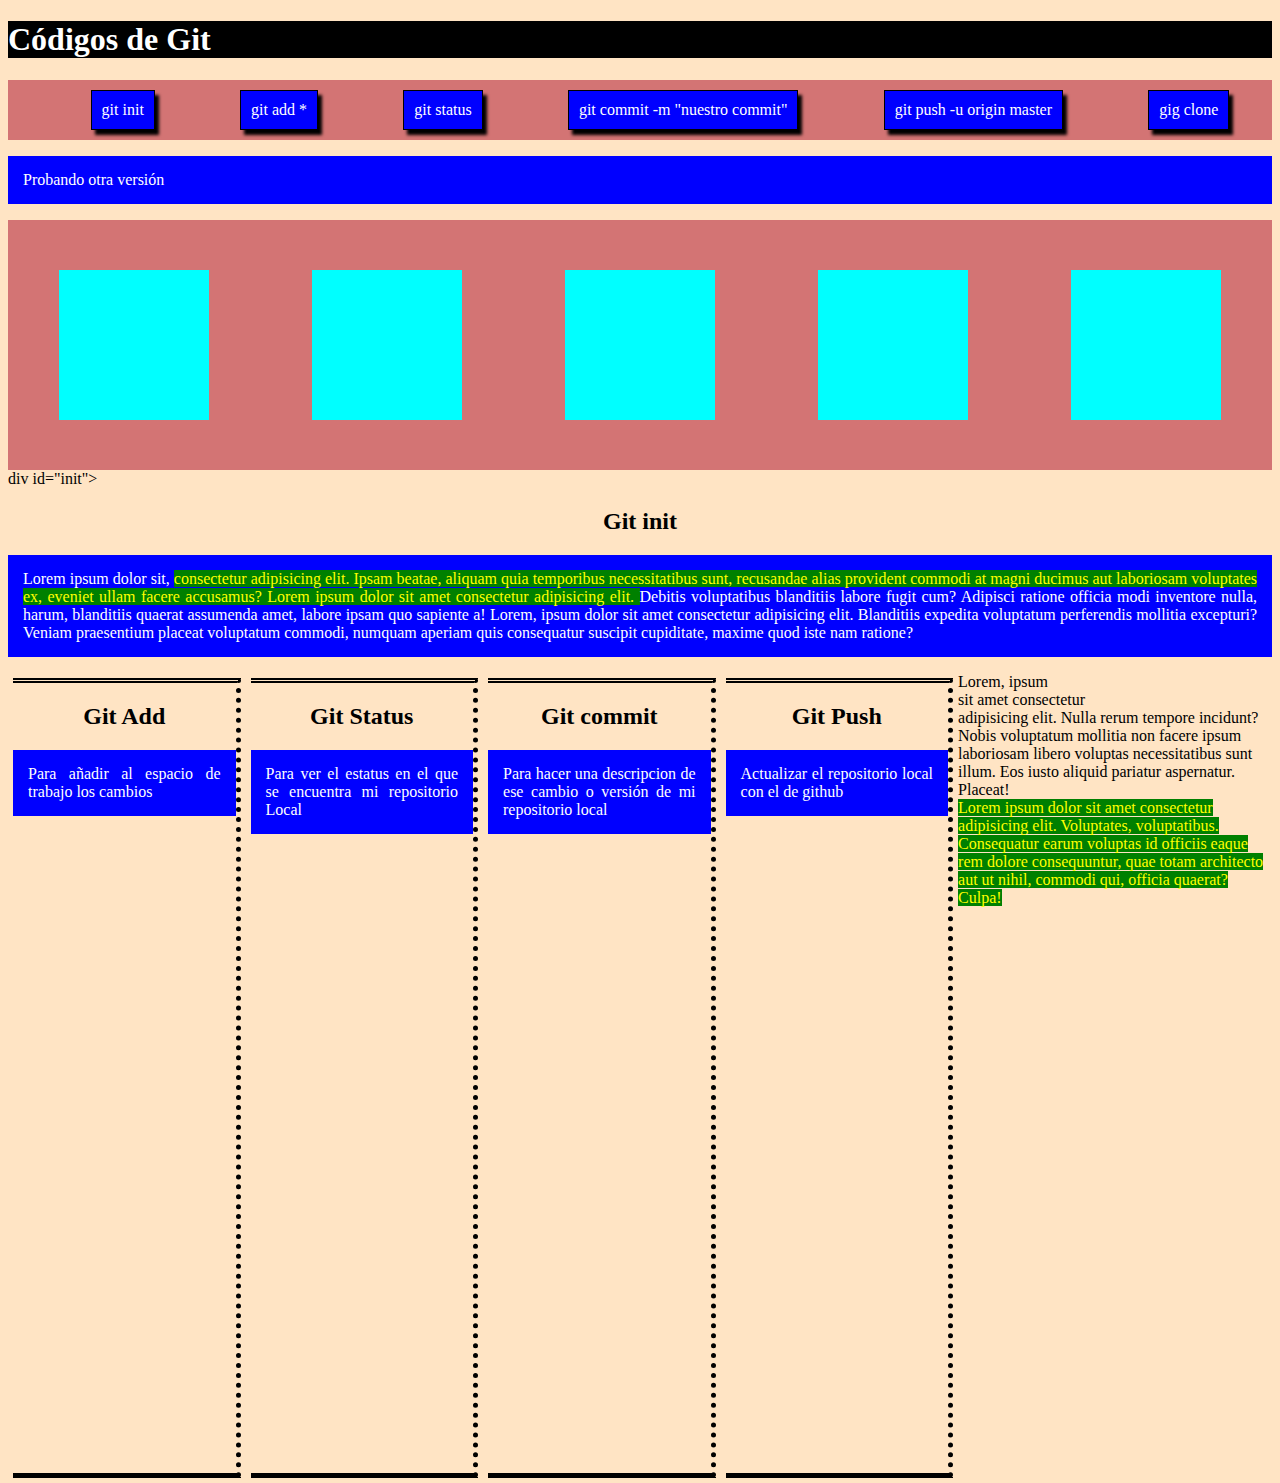
<file: index.html>
<!DOCTYPE html>
<html lang="en">
<head>
    <meta charset="UTF-8">
    <meta http-equiv="X-UA-Compatible" content="IE=edge">
    <meta name="viewport" content="width=device-width, initial-scale=1.0">
    <title>Clase Git</title>
    <link rel="stylesheet" href="./css/style.css">
</head>
<body>
    <h1>Códigos de Git</h1>
    
    <ul>
        <li>git init</li>
        <li>git add *</li>
        <li>git status</li>
        <li>git commit -m "nuestro commit"</li>
        <li>git push -u origin master</li>
        <li>gig clone</li>
    </ul>
    <p>Probando otra versión</p>
    <div id="padre">
        <div class="hija"></div>
        <div class="hija"></div>
        <div class="hija"></div>
        <div class="hija"></div>
        <div class="hija"></div>
    </div>
    div id="init">
        <h2>Git init</h2>
        <p>Lorem ipsum dolor sit, <span> consectetur adipisicing elit. Ipsam beatae, aliquam quia temporibus necessitatibus sunt, recusandae alias provident commodi at magni ducimus aut laboriosam voluptates ex, eveniet ullam facere accusamus?
            Lorem ipsum dolor sit amet consectetur adipisicing elit. </span>Debitis voluptatibus blanditiis labore fugit cum? Adipisci ratione officia modi inventore nulla, harum, blanditiis quaerat assumenda amet, labore ipsam quo sapiente a!
            Lorem, ipsum dolor sit amet consectetur adipisicing elit. Blanditiis expedita voluptatum perferendis mollitia excepturi? Veniam praesentium placeat voluptatum commodi, numquam aperiam quis consequatur suscipit cupiditate, maxime quod iste nam ratione?
        </p>
    </div>
    <div id="add">
        <h2>Git Add</h2>
        <p>Para añadir al espacio de trabajo los cambios</p>
    </div>
    <div id="status">
        <h2>Git Status</h2>
        <p>Para ver el estatus en el que se encuentra mi repositorio Local</p>
    </div>
    <div id="commit">
        <h2>Git commit</h2>
        <p>Para hacer una descripcion de ese cambio o versión de mi repositorio local</p>
    </div>
    <div id="push">
        <h2>Git Push</h2>
        <p>Actualizar el repositorio local con el de github</p>
    </div>
    <div>
        Lorem, ipsum <div> sit amet consectetur</div> adipisicing elit. Nulla rerum tempore incidunt? Nobis voluptatum mollitia non facere ipsum laboriosam libero voluptas necessitatibus sunt illum. Eos iusto aliquid pariatur aspernatur. Placeat!
    </div>
    <span>Lorem ipsum dolor sit amet consectetur adipisicing elit. Voluptates, voluptatibus. Consequatur earum voluptas id officiis eaque rem dolore consequuntur, quae totam architecto aut ut nihil, commodi qui, officia quaerat? Culpa!</span>
</body>
</html>

</body>
</html>
</file>
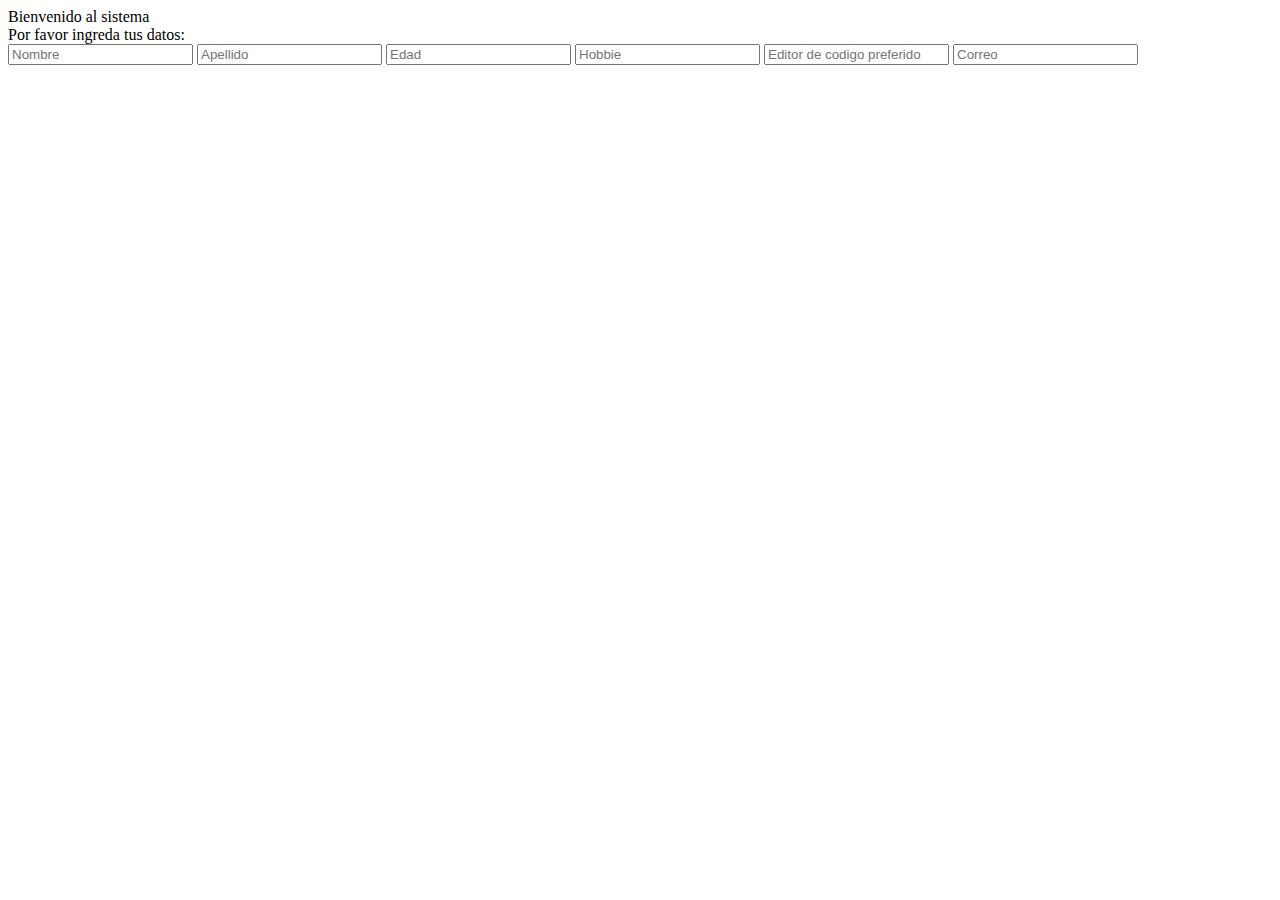
<file: Actividad1back/index.html>
<!DOCTYPE html>
<html lang="es">
<head>
    <meta charset="UTF-8">
    <meta http-equiv="X-UA-Compatible" content="IE=edge">
    <meta name="viewport" content="width=device-width, initial-scale=1.0">
    <title>Actividad 1 Back</title>
</head>
<header> Bienvenido al sistema</header>
<body>
    Por favor ingreda tus datos:

<form action="input">    
    <input type="input" class="form-control" placeholder="Nombre">
    <input type="input" class="form-control" placeholder="Apellido">
    <input type="input" class="form-control" placeholder="Edad">
    <input type="input" class="form-control" placeholder="Hobbie">
    <input type="input" class="form-control" placeholder="Editor de codigo preferido">
    <input type="email" class="form-control" placeholder="Correo">
</form>

    
</body>
</html>
</file>
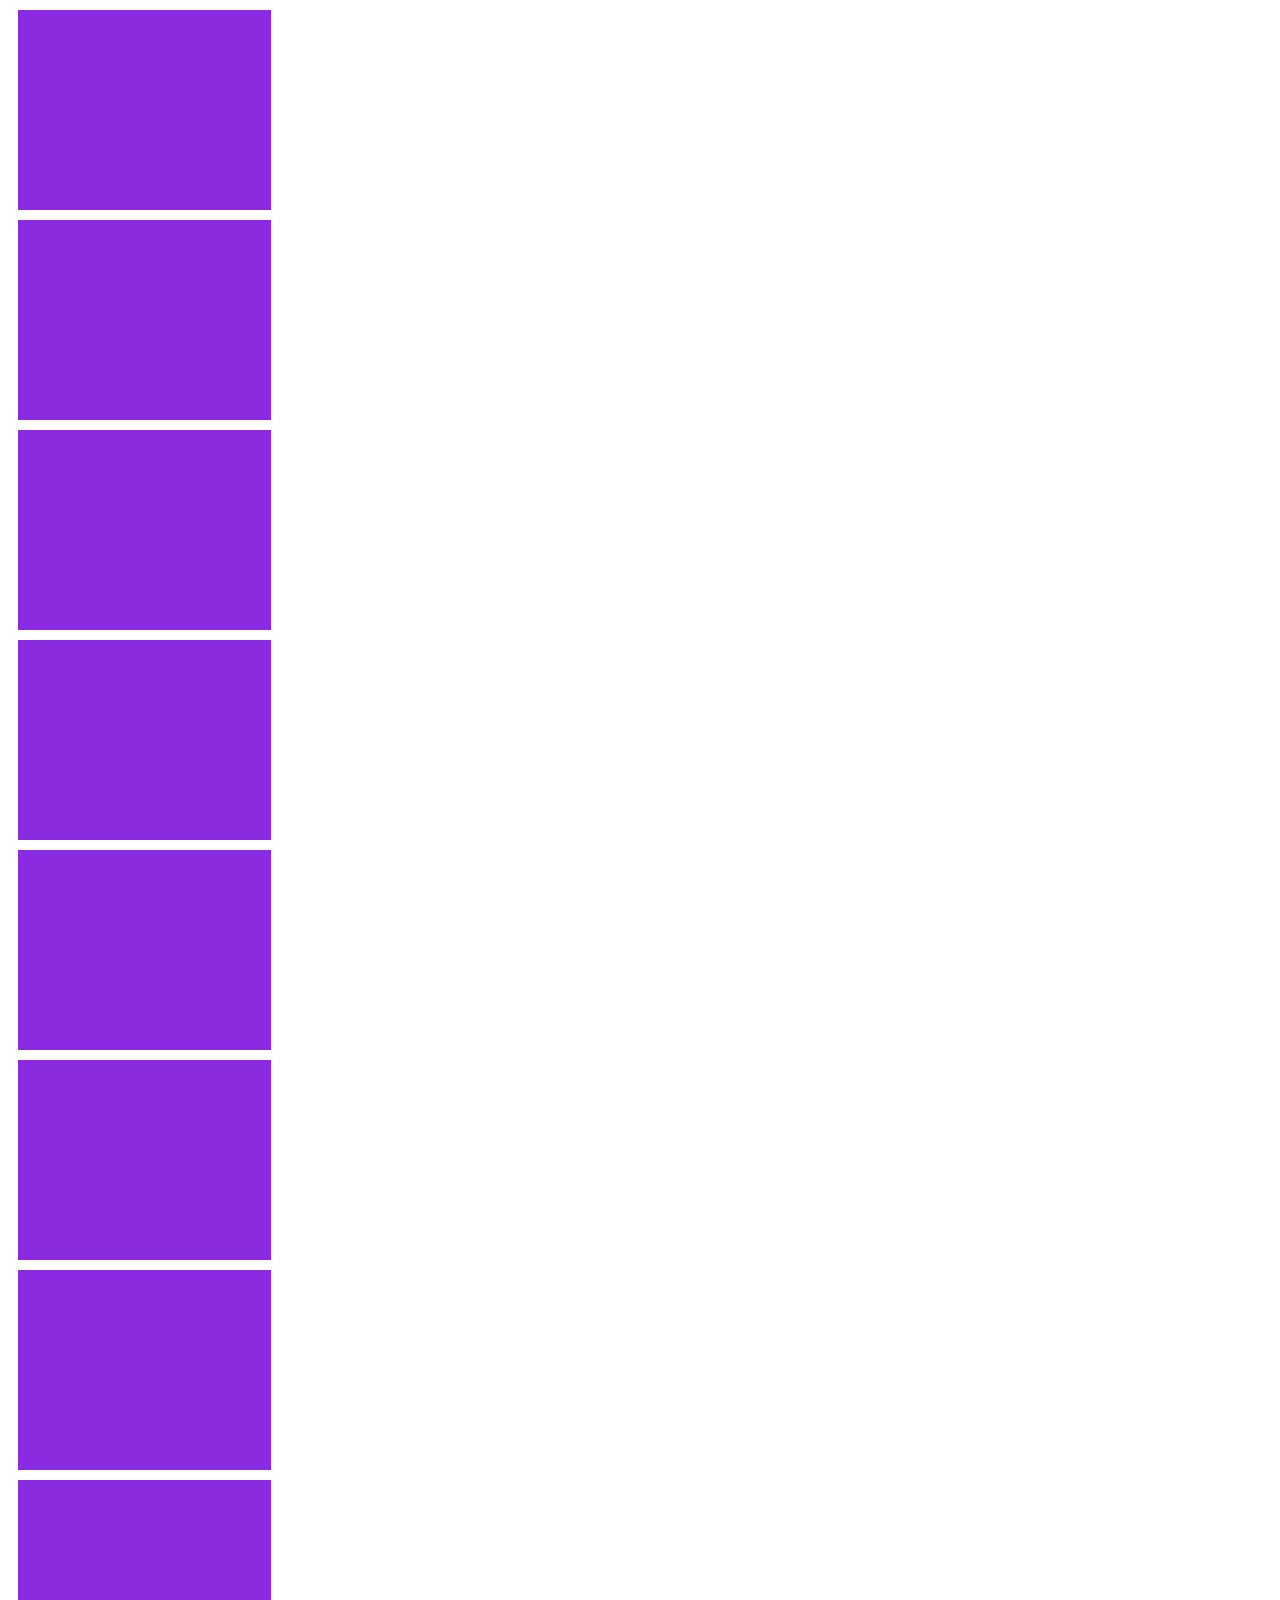
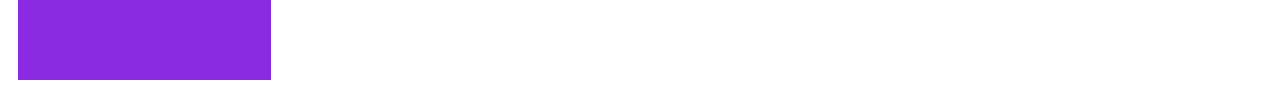
<file: Flexbox/index.html>
<!DOCTYPE html>
<html lang="en">
<head>
    <meta charset="UTF-8">
    <meta http-equiv="X-UA-Compatible" content="IE=edge">
    <meta name="viewport" content="width=device-width, initial-scale=1.0">
    <title>Flex box</title>
    <link rel="stylesheet" href="/css/flex.box.css">
</head>
<body>

    <div class="principal">
        
    <div class="cuadro"></div>
    <div class="cuadro"></div>
    <div class="cuadro"></div>
    <div class="cuadro"></div>
    <div class="cuadro"></div>
    <div class="cuadro"></div>
    <div class="cuadro"></div>
    <div class="cuadro"></div>

</div>

</body>
</html>
</file>
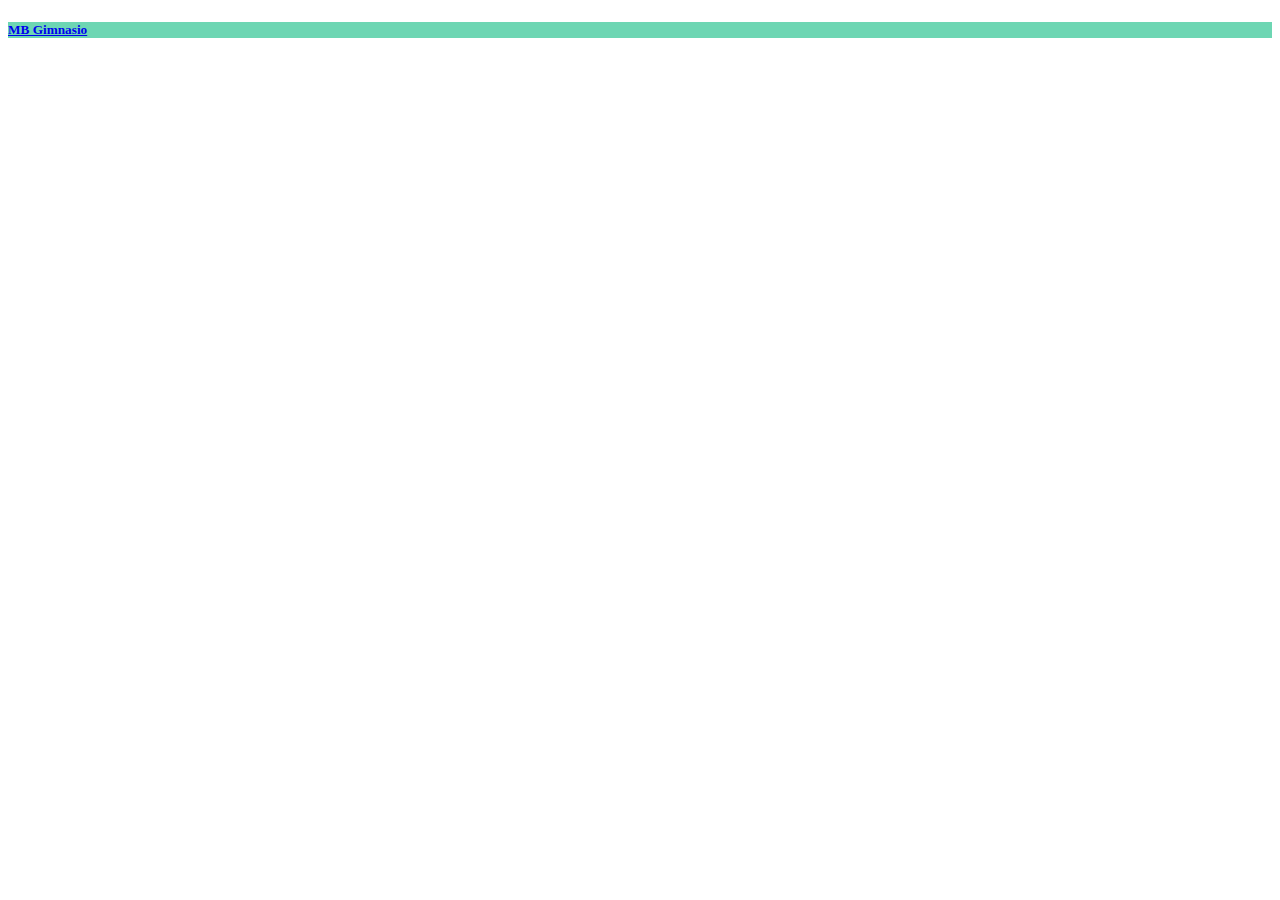
<file: Gimnasio/index.html>
<!DOCTYPE html>
<html lang="es">
<head>
    <meta charset="UTF-8">
    <meta http-equiv="X-UA-Compatible" content="IE=edge">
    <meta name="viewport" content="width=device-width, initial-scale=1.0">
    <link href="https://cdn.jsdelivr.net/npm/bootstrap@5.1.3/dist/css/bootstrap.min.css" rel="stylesheet" integrity="sha384-1BmE4kWBq78iYhFldvKuhfTAU6auU8tT94WrHftjDbrCEXSU1oBoqyl2QvZ6jIW3" crossorigin="anonymous">
        <title>MB Gym</title>
</head>

<header>
    <nav class="navbar fixed-top navbar-dark" style="background-color: rgb(109, 214, 179);">
        <div class="container-fluid">
          <a class="navbar-brand" href="#"> <h5>MB Gimnasio</h5></a>
        </div>
      </nav>
</header>

<body>
    


    <script src="https://cdn.jsdelivr.net/npm/bootstrap@5.1.3/dist/js/bootstrap.bundle.min.js" integrity="sha384-ka7Sk0Gln4gmtz2MlQnikT1wXgYsOg+OMhuP+IlRH9sENBO0LRn5q+8nbTov4+1p" crossorigin="anonymous"></script>
</body>
</html>
</file>
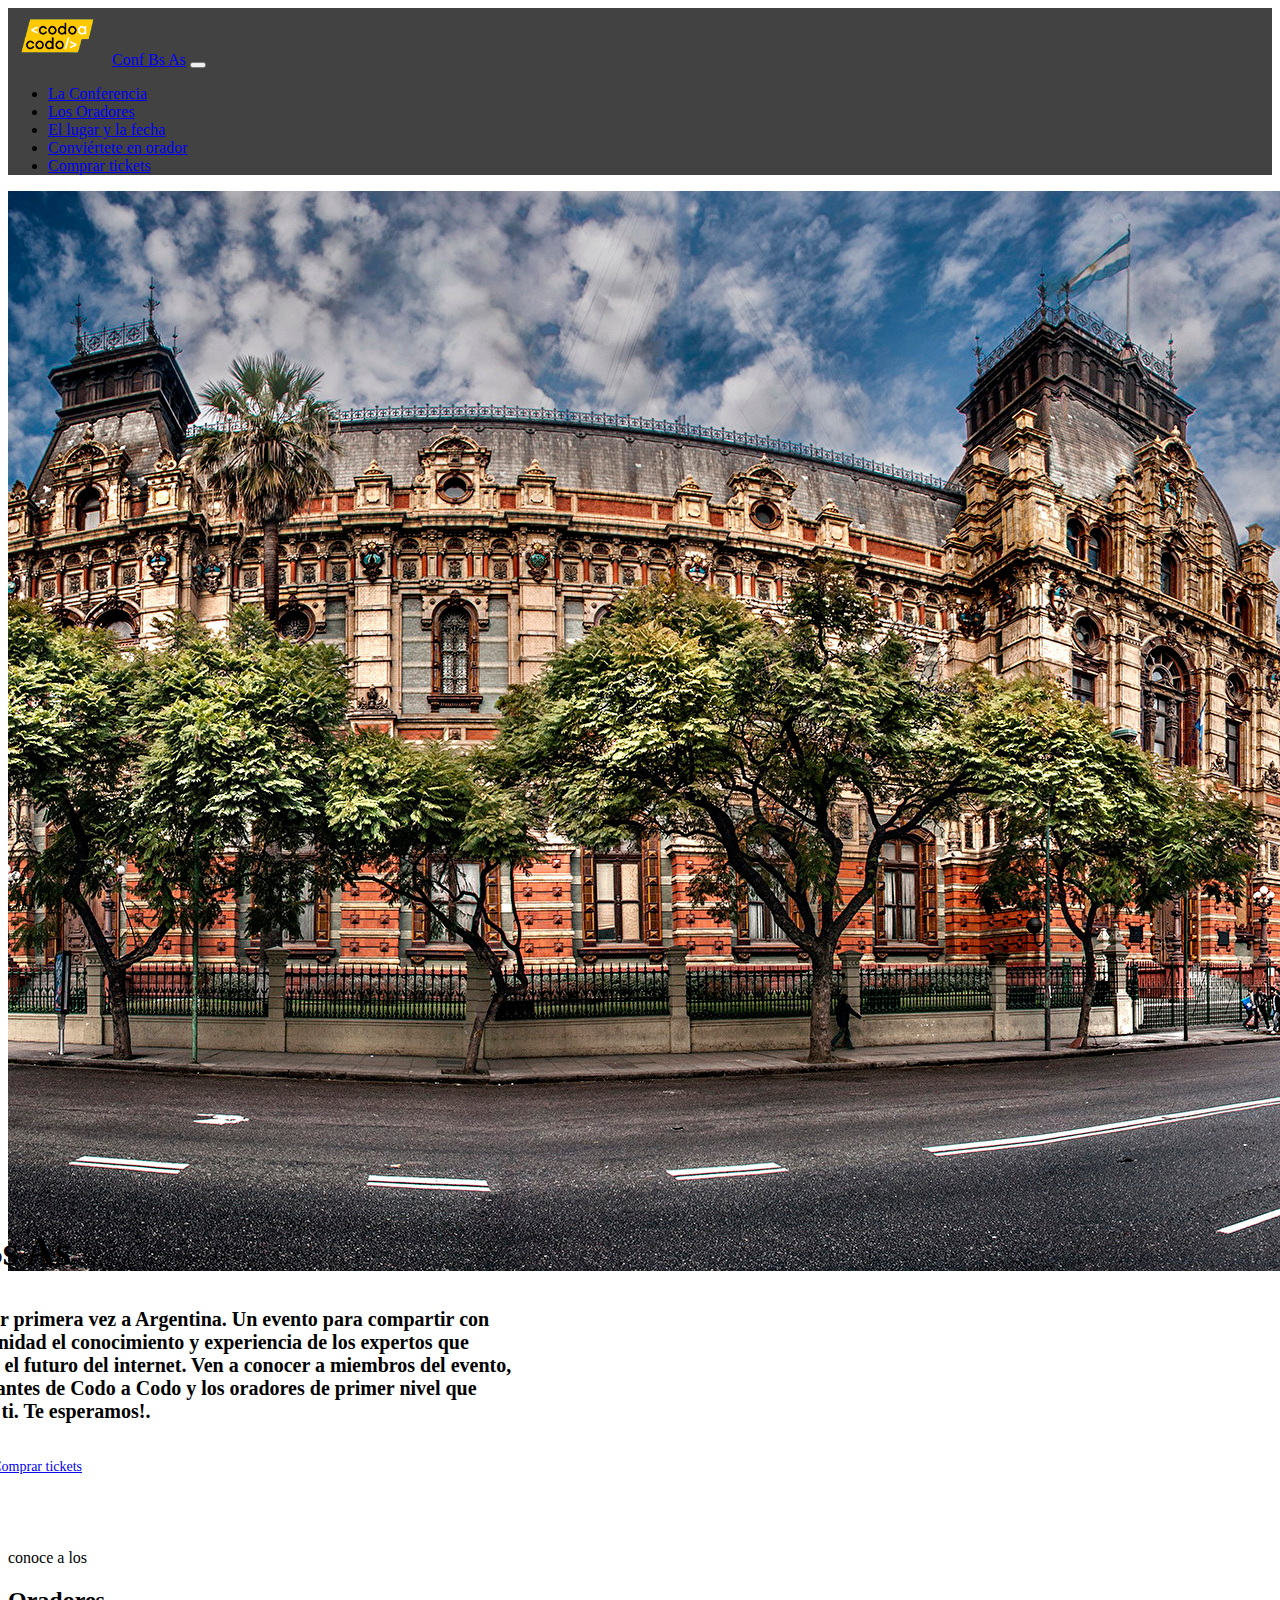
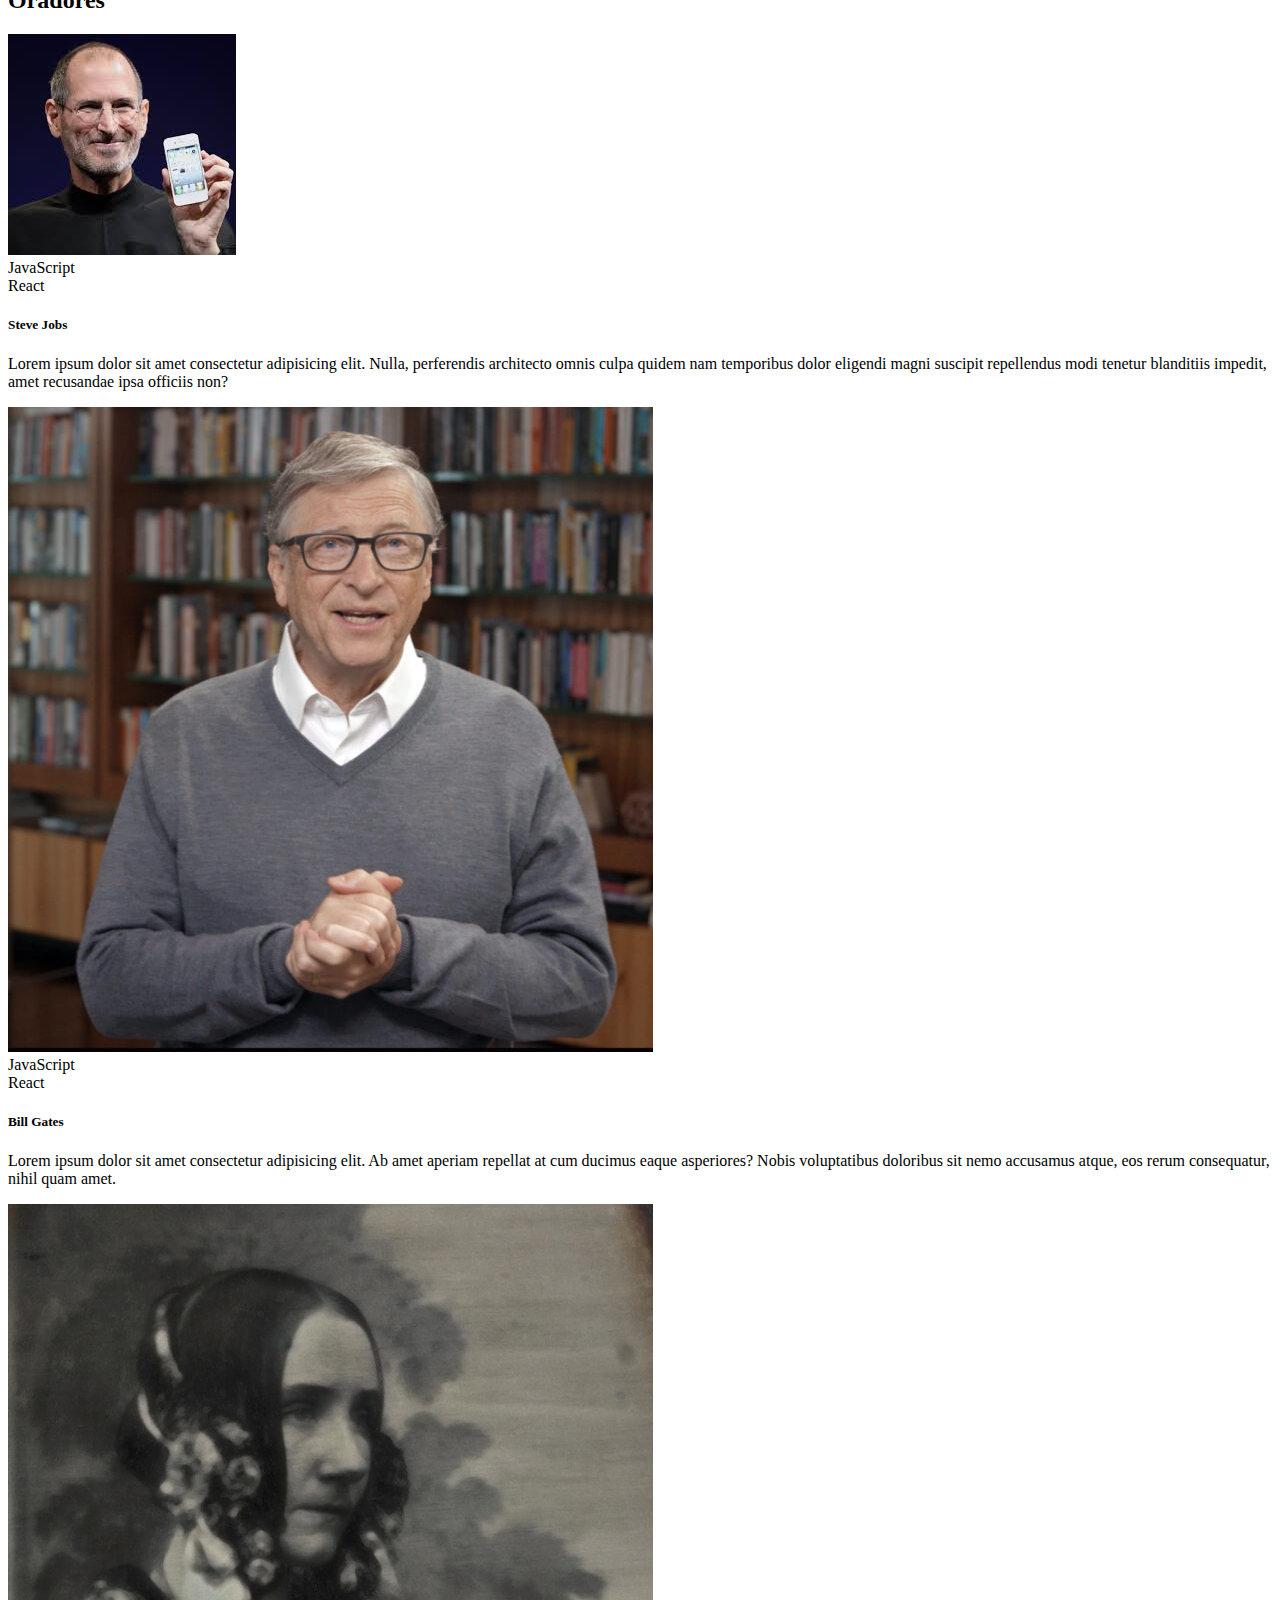
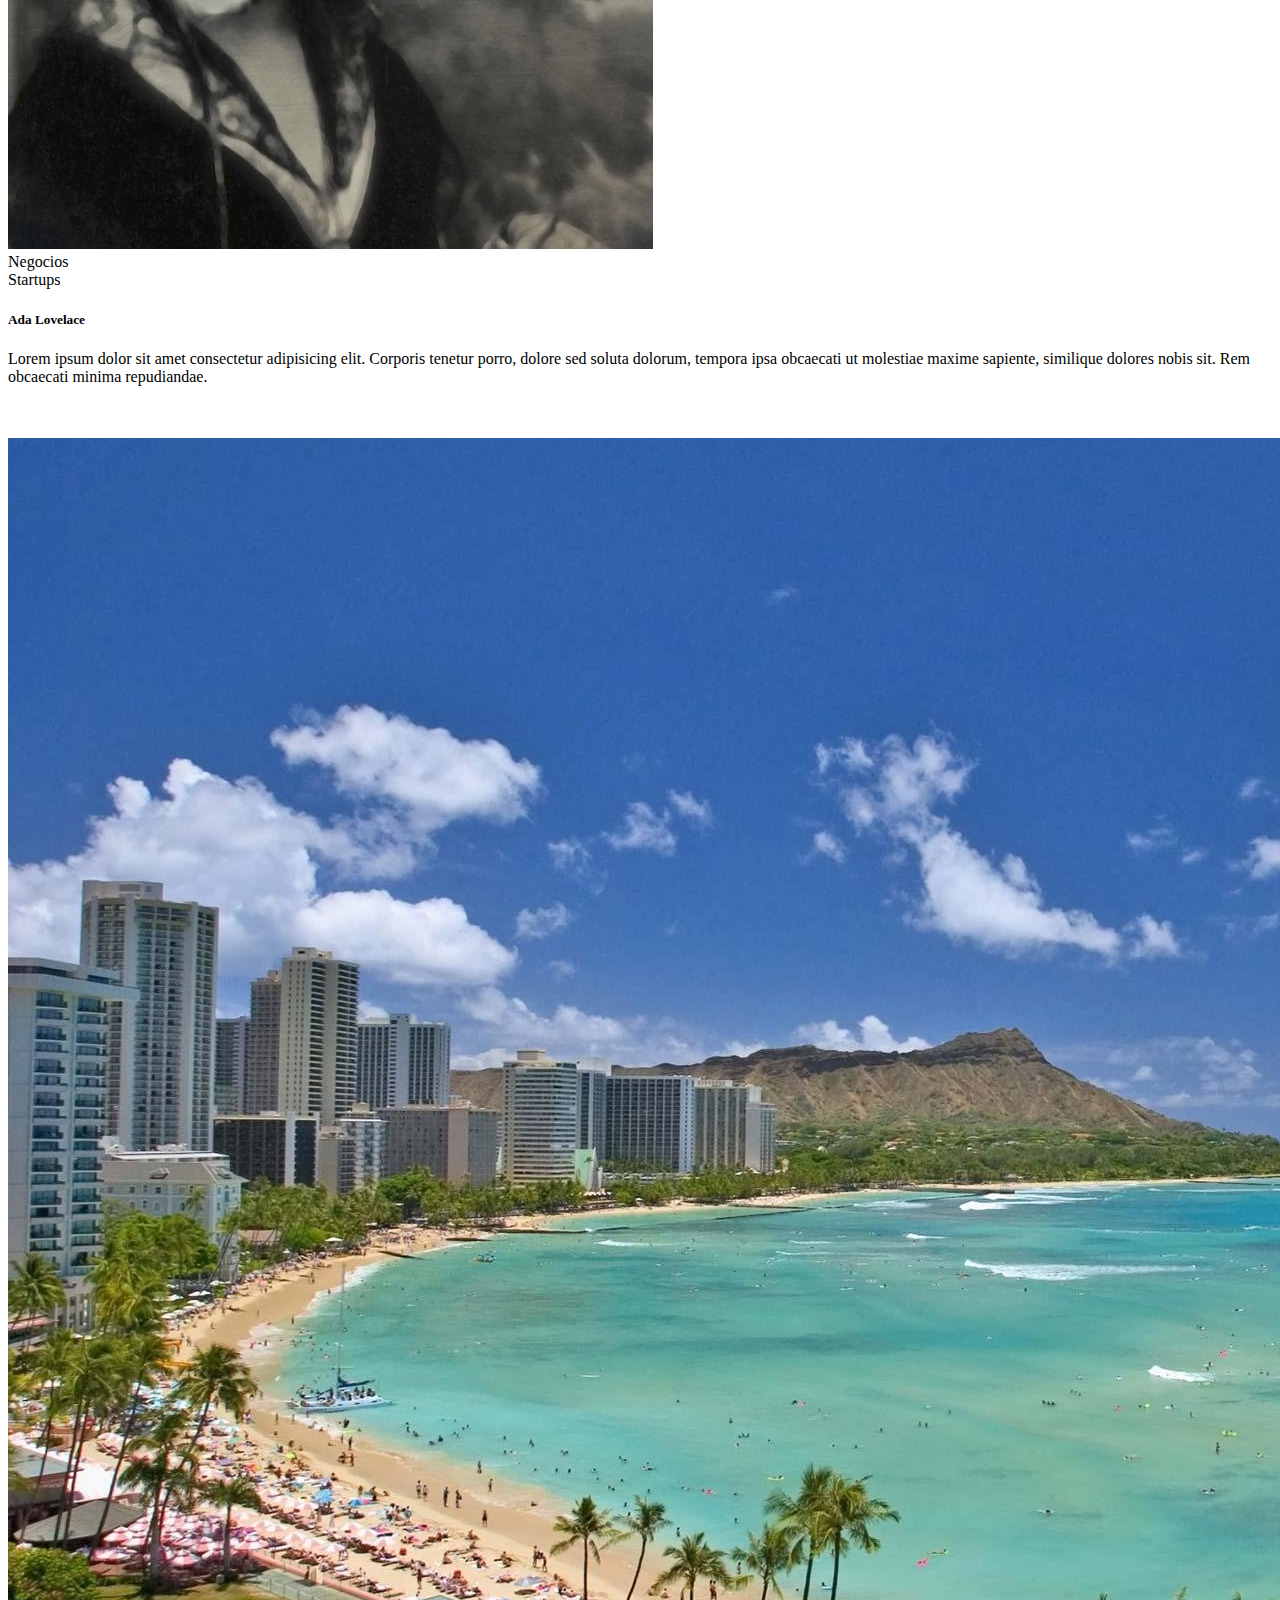
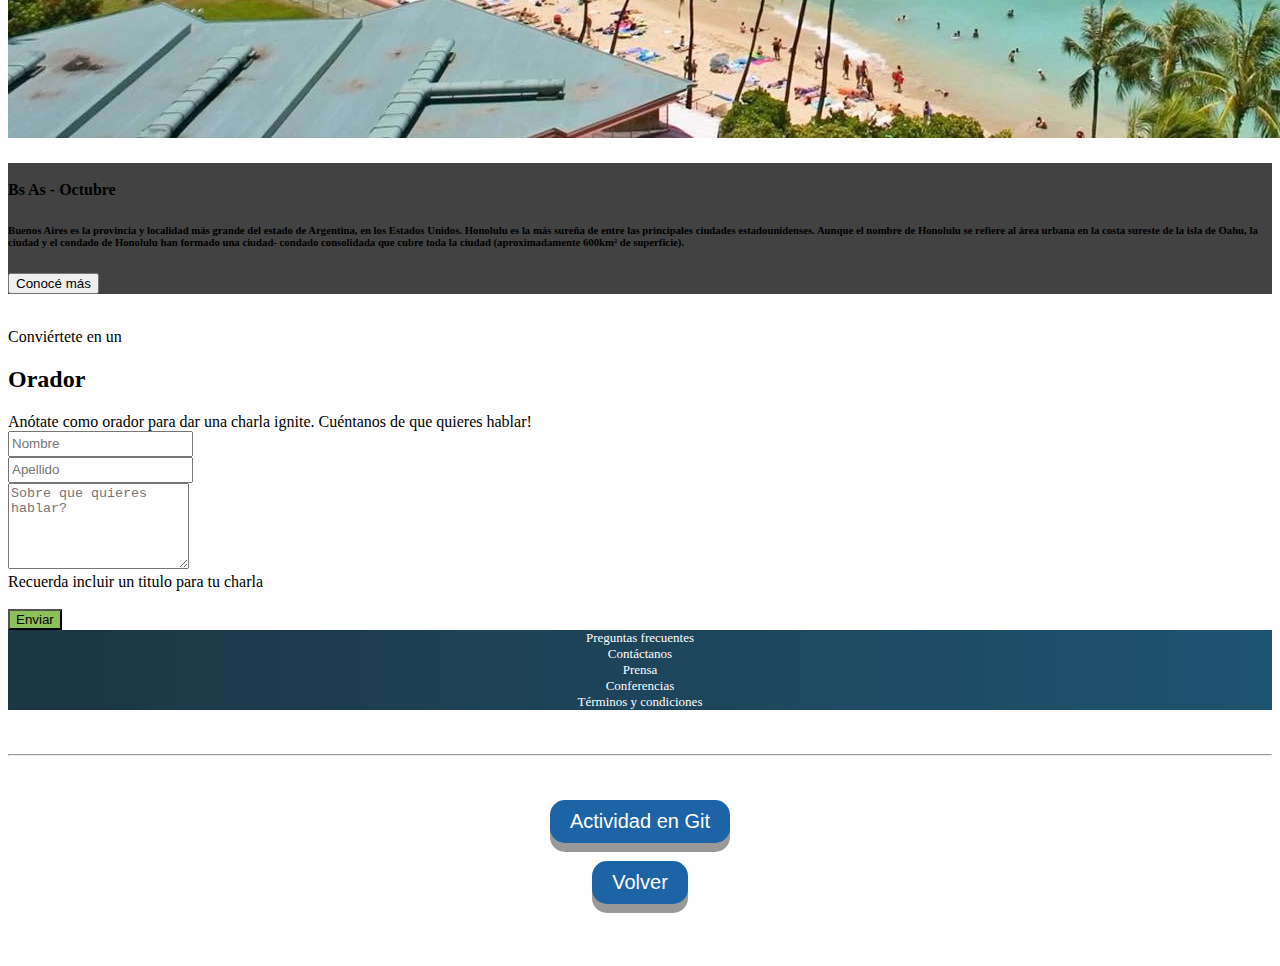
<file: Integrador2/index.html>
<!DOCTYPE html>
<html lang="es">
<head>
    <meta charset="UTF-8">
    <meta http-equiv="X-UA-Compatible" content="IE=edge">
    <meta name="viewport" content="width=device-width, initial-scale=1.0">    
    <link rel="icon" href="./imagenes/codoacodo.png" type="image/x-icon" />
    <link href="https://cdn.jsdelivr.net/npm/bootstrap@5.1.1/dist/css/bootstrap.min.css" rel="stylesheet" integrity="sha384-F3w7mX95PdgyTmZZMECAngseQB83DfGTowi0iMjiWaeVhAn4FJkqJByhZMI3AhiU" crossorigin="anonymous">
    <link rel="stylesheet" href="./css/estilo.css">
    <title>Trabajo Integrador</title>   
</head>

<body>
  <main>
        
        <!--Barra de navegacion-->

        <nav class="navbar navbar-expand-lg navbar-dark px-5 fixed-top" style= "background-color: #424242">
            <div class="container-fluid">

               <img src="./imagenes/codoacodo.png" alt="Codo a Codo" width="100">
              <a class="navbar-brand" href="#">Conf Bs As</a>
              <button class="navbar-toggler" type="button" data-bs-toggle="collapse" data-bs-target="#navbarNav" aria-controls="navbarNav" aria-expanded="false" aria-label="Toggle navigation">
                <span class="navbar-toggler-icon"></span>
              </button>
              <div class="collapse navbar-collapse justify-content-end" id="navbarNav">
                <ul class="navbar-nav">
                  <li class="nav-item">
                    <a class="nav-link active" aria-current="page" href="#">La Conferencia</a>
                  </li>
                  <li class="nav-item">
                    <a class="nav-link" href="#oradores">Los Oradores</a>
                  </li>
                  <li class="nav-item">
                    <a class="nav-link" href="#lugaryfecha">El lugar y la fecha</a>
                  </li>
                  <li class="nav-item">
                    <a class="nav-link" href="#seorador">Conviértete en orador</a>
                  </li>
                  <li class="nav-item">
                    <a href="#" class="nav-link text-success">Comprar tickets</a>
                  </li>
                </ul>
              </div>
            </div>
          </nav>

          <header>
            <div class="row text-white text-end position-relative bg-dark">
                <img src="./imagenes/ba1.jpg" class="card-img opacity-50" alt="Buenos Aires">
                <div class="col-5 position-absolute top-50 start-50 traslate-middle mi_contenedor">
                <h1 class="card-title">Conf Bs As</h1>
                <h5 class="card-text">Bs As llega por primera vez a Argentina. Un evento para compartir con nuestra comunidad el conocimiento y experiencia de los expertos que están creando el futuro del internet. Ven a conocer a miembros del evento, a otros estudiantes de Codo a Codo y los oradores de primer nivel que tenemos para ti. Te esperamos!.</h5>
                <a href="#seorador" class="btn btn-lg btn-outline-dark text-white border-white fw-bold">Quiero ser orador></a>
                <a href="#" class="btn btn-lg btn-success btn-outline-sucess boton-comprar fw-bold">Comprar tickets</a>
                </div>
            </div>

        </header>     
          
        <div class="container" id="oradores">
          <div class="row">
             <div class="col-sm-12 bg-light mt-2 text-center bg-white">
              <class class="fs-6 text-center text-uppercase"> conoce a los<br> </class>
               <class class="fs-2 text-center text-uppercase lh-1"> <h2>Oradores</h2></class> </div>
            
          </div>
                
       <!--oradores>-->

      <div class="row justify-content"> 
        <div class="card-group h-100">
          <div class="card mx-2 border-white">
            <img src="./imagenes/steve.jpg" class="card-img-top justify mb-3" alt="steve Jobs">
            <div class="card-body">
              <div class="badge bg-warning text-wrap text-dark">
                JavaScript
              </div>              
              <div class="badge bg-primary text-wrap">
                React
              </div>
              <h5 class="card-title">Steve Jobs</h5>
              <p class="card-text small lh-lg mt-4 h-100">Lorem ipsum dolor sit amet consectetur adipisicing elit. Nulla, perferendis architecto omnis culpa quidem nam temporibus dolor eligendi magni suscipit repellendus modi tenetur blanditiis impedit, amet recusandae ipsa officiis non?</p>
            </div>       

             </div>
          <div class="card mx-2 border-white">
            <img src="./imagenes/bill.jpg" class="card-img-top" alt="Bill gates">
            <div class="card-body">
              <div class="badge bg-warning text-wrap text-dark">
                JavaScript
              </div>              
              <div class="badge bg-primary text-wrap">
                React
              </div>              
              <h5 class="card-title">Bill Gates</h5>
              <p class="card-text small lh-lg mt-4"> Lorem ipsum dolor sit amet consectetur adipisicing elit. Ab amet aperiam repellat at cum ducimus eaque asperiores? Nobis voluptatibus doloribus sit nemo accusamus atque, eos rerum consequatur, nihil quam amet.</p>
            </div>                   
             </div>

      <div class="card mx-2 border-white">
          <img src="./imagenes/ada.jpeg" class="card-img-top" alt="ada">
        <div class="card-body">
              <div class="badge bg-secondary text-wrap">Negocios</div>              
              <div class="badge bg-danger text-wrap">Startups</div>
              <h5 class="card-title">Ada Lovelace</h5>
              <p class="card-text small lh-lg mt-4"> Lorem ipsum dolor sit amet consectetur adipisicing elit. Corporis tenetur porro, dolore sed soluta dolorum, tempora ipsa obcaecati ut molestiae maxime sapiente, similique dolores nobis sit. Rem obcaecati minima repudiandae.</p>
         </div>
      </div>
      </class>
       </div>

<!--honololu -->


    <div class="container" id="lugaryfecha"><br><br>     
      
      <div class="row honololu text-white">
        <div class="col playa d-flex">
            <img src="./imagenes/honolulu.jpg" alt="homololu" class="img-fluid"/></div>

          <div class="col tex" style="background-color: #424242;">          
            <h4><br>Bs As - Octubre</h4>
            <p class="text lh-lg mt-4">              
                <h6>Buenos Aires es la provincia y localidad más grande del estado de Argentina, en los Estados Unidos. Honolulu es la más sureña de entre las principales ciudades estadounidenses. Aunque el nombre de Honolulu se refiere al área urbana en la costa sureste de la
                isla de Oahu, la ciudad y el condado de Honolulu han formado una ciudad- condado consolidada que cubre toda la ciudad (aproximadamente 600km² de superficie).             
                </h6>
                </p>
                <p>
                <button type="button" class="btn btn-outline-light">
                     Conocé más 
                </button>
               </p>                    
        
           </div>
      </div>
    </div>

    <!--Titulo Formulario -->
    <br>

    <div class="container" id="seorador">
      <div class="row">
         <div class="col-sm-12 bg-light mt-2 text-center bg-white">
          <class class="fs-6 text-center text-uppercase"> Conviértete en un<br> </class>
           <class class="fs-2 text-center text-uppercase lh-1"> <h2>Orador</h2></class> </div>
           <class class="small text-center"> Anótate como orador para dar una <class class="text-decoration-underline">charla ignite</class>. Cuéntanos de que quieres hablar!<br> </class>
          </div>
         
     <!--Formulario -->
      <div class="row justify-content-center">
        <div class="col-sm-6">
          <div class="card border-white">
            <div class="card-body">
              <form>
                <div class="row g-3">
                  <div class="col">
                    <input type="text" class="form-control" placeholder="Nombre" aria-label="Nombre" style="height: 20px">
                  </div>
                  <div class="col">
                    <input type="text" class="form-control" placeholder="Apellido" aria-label="Apellido" style="height: 20px">
                  </div>
                </div>

        <div class="row-cols-1">
          <label for="floatingTextarea2"></label>
          <textarea class="form-control" placeholder= "Sobre que quieres hablar?" id="floatingTextarea2" style="height: 80px"></textarea>
          <div id="formhelp" class="small form-text">Recuerda incluir un titulo para tu charla</div><br>                    
        <button type="submit" class="btn btn-success btn-outline-light border-white" style="background-color:rgb(140, 192, 88);">Enviar</button>    
        </div>    
            </div>
        </div>  
       </div>
      </div>

  </main>
  

  <footer>
    <div class="footer">
    <div class="container">
        <div class="row footer">
            <div class="col"></div>
            <div class="col"><a class="links" href="#">Preguntas frecuentes</a></div>
            <div class="col"><a class="links" href="#">Contáctanos</a></div>
            <div class="col"><a class="links" href="#">Prensa</a></div>
            <div class="col"><a class="links" href="#">Conferencias</a></div>
            <div class="col"><a class="links" href="#">Términos y condiciones</a></div>
            <div class="col"><a class="links" href="#">Privacidad</a></div>
            <div class="col"><a class="links" href="#">Estudiantes</a></div>

            <div class="col"></div>
        </div>
    </div>
</div>
</footer>

<br>
<br>
<hr>
<br>
<br>

<div class="otrosdivs divo">
  <div>
    <a href="https://github.com/berry007-ar/codoacodocomision2160/tree/master/Integrador2" target="_blanc"
      ><input class="button" type="button" value="Actividad en Git"/></a>
  </div>
  <br />
  <div>
    <a href="./index.html"
      ><input class="button" type="button" value="Volver"/></a>
  </div>
</div>
<br>
<br>
<br>

    
    <script src="https://cdn.jsdelivr.net/npm/bootstrap@5.1.1/dist/js/bootstrap.bundle.min.js" integrity="sha384-/bQdsTh/da6pkI1MST/rWKFNjaCP5gBSY4sEBT38Q/9RBh9AH40zEOg7Hlq2THRZ" crossorigin="anonymous"></script>
</body>
</html>
</file>
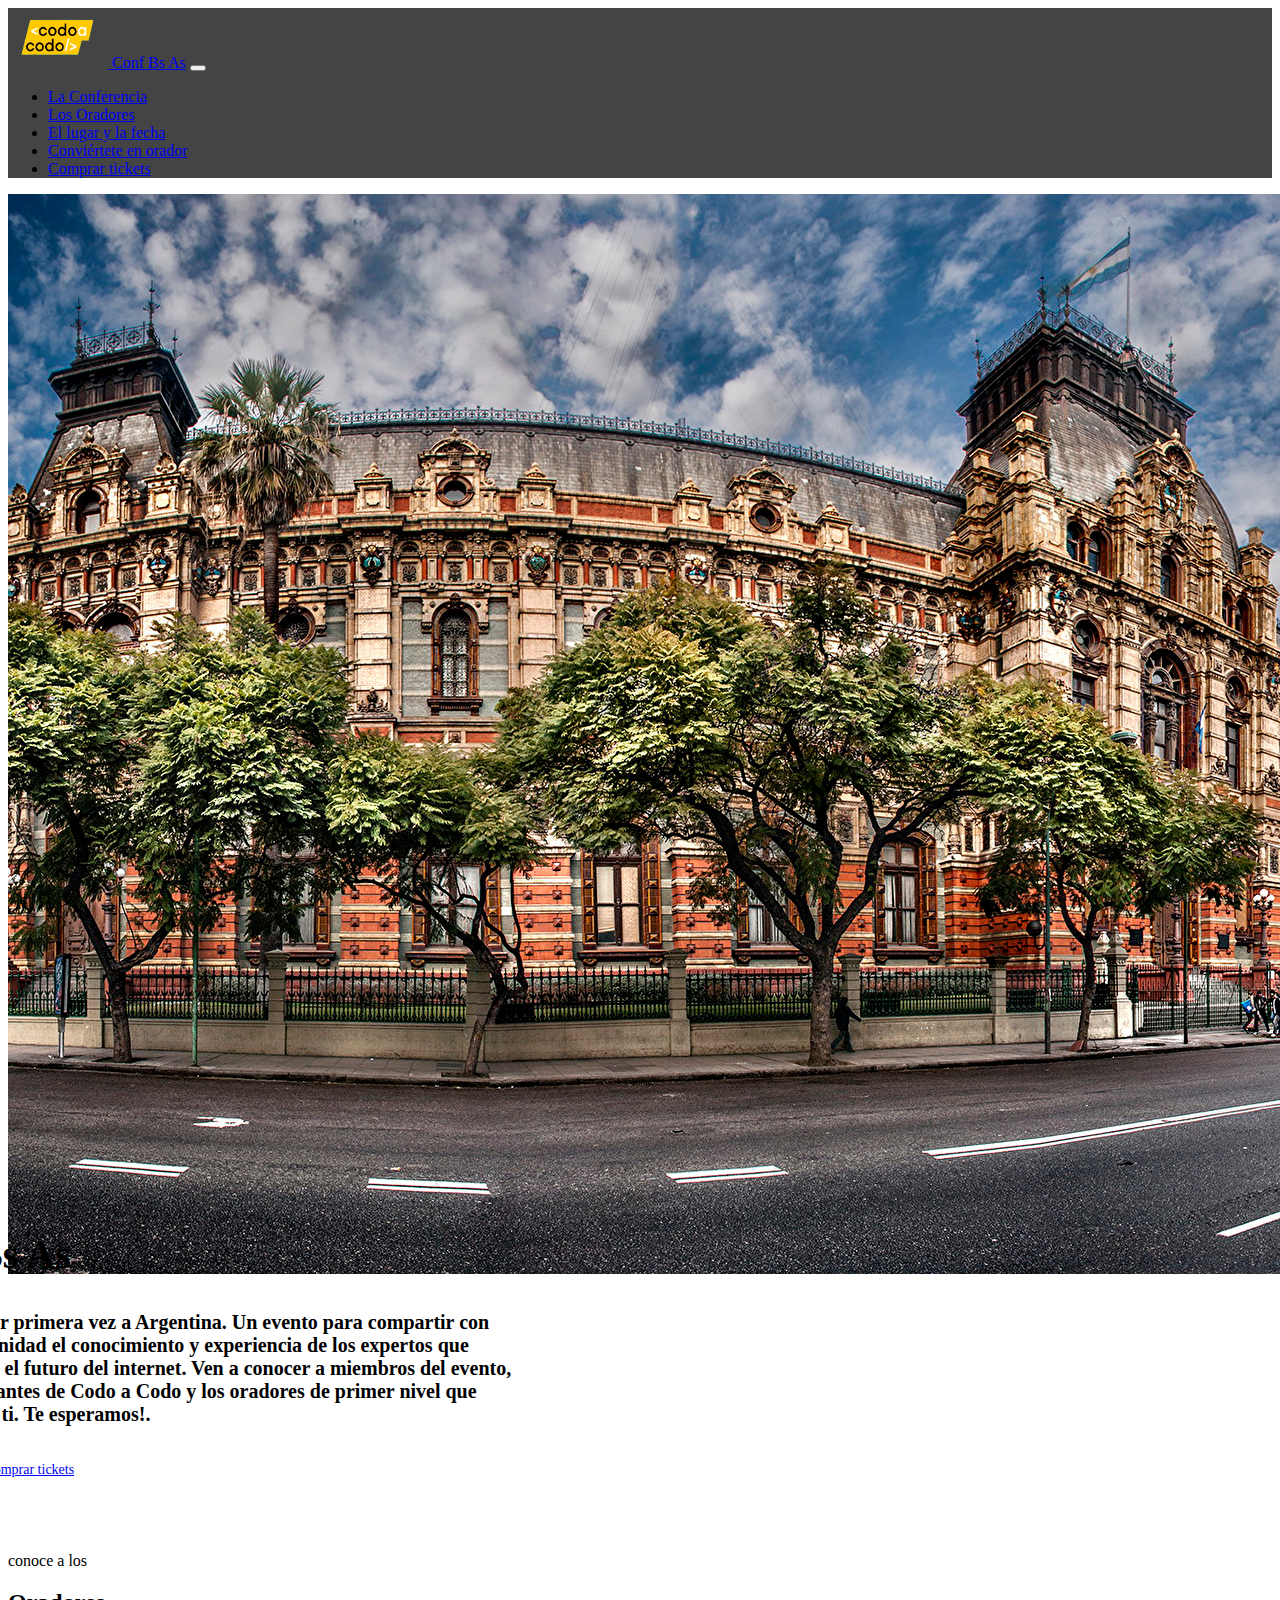
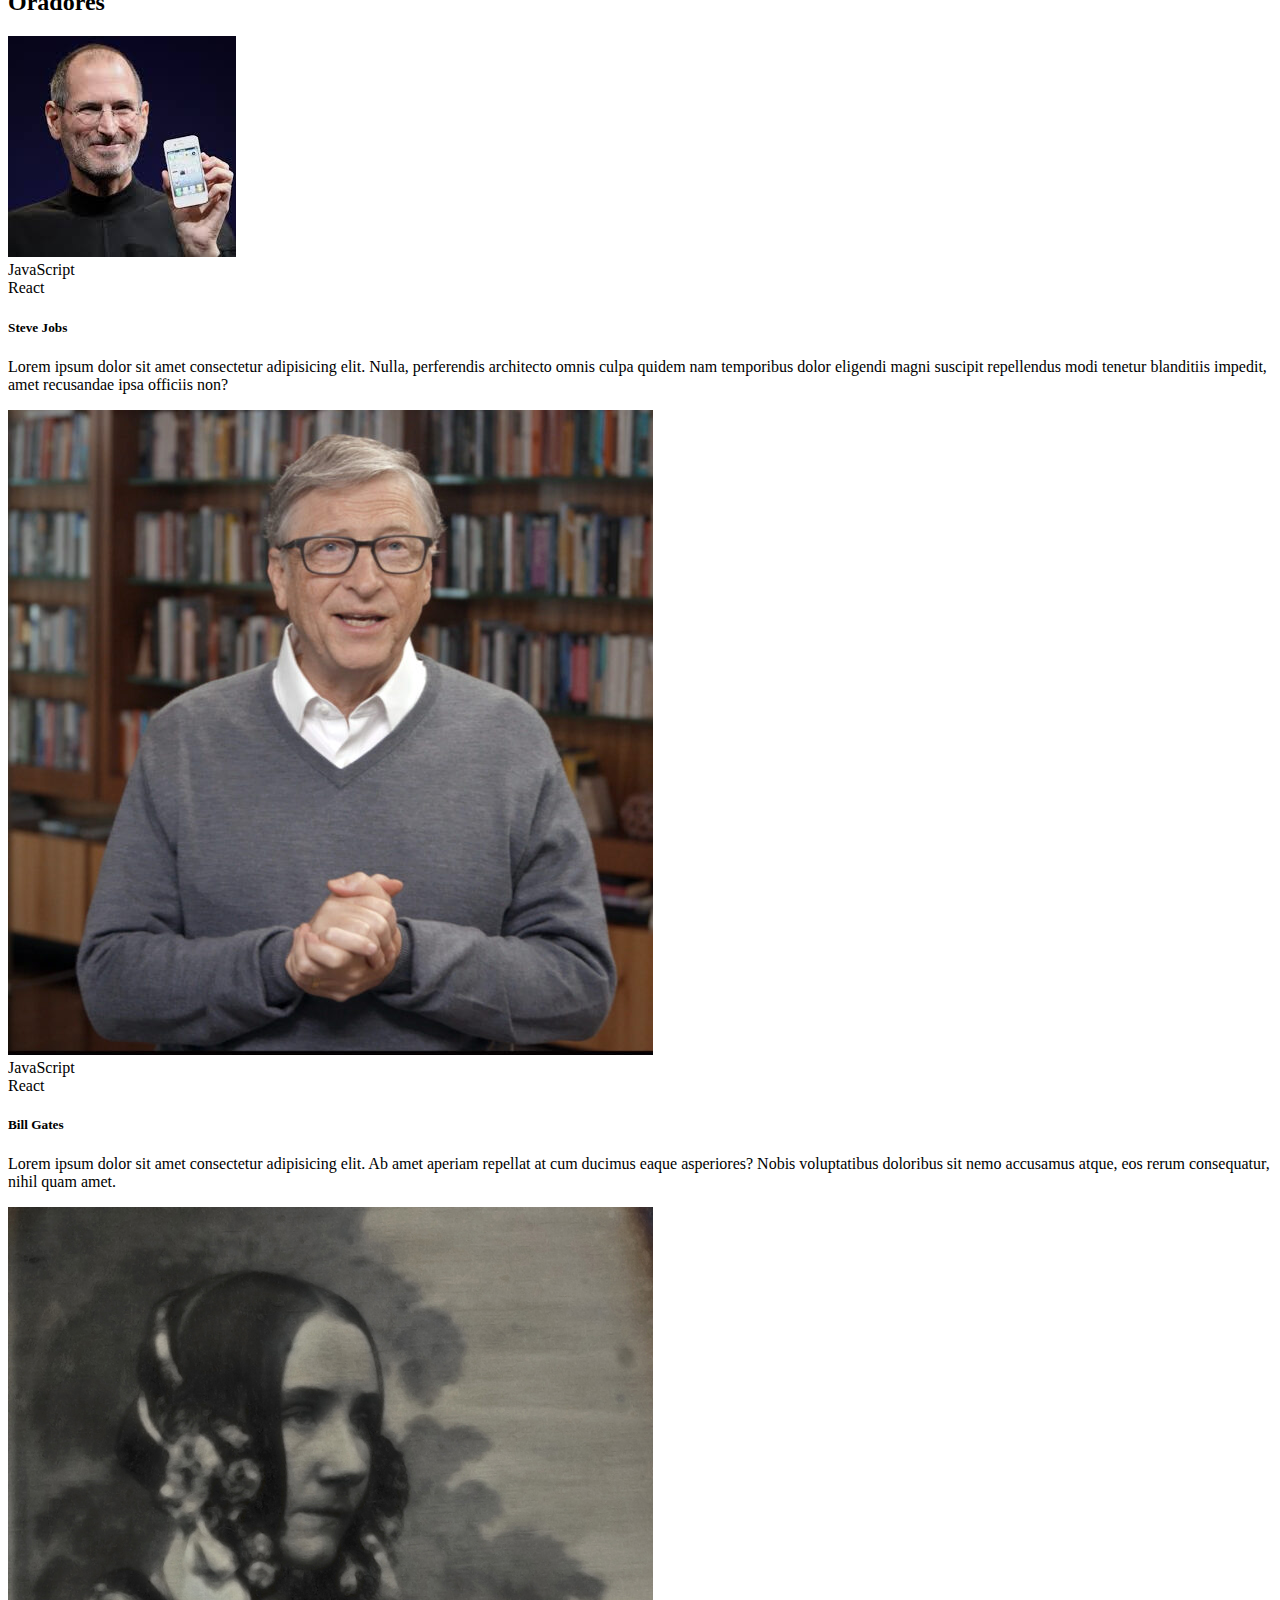
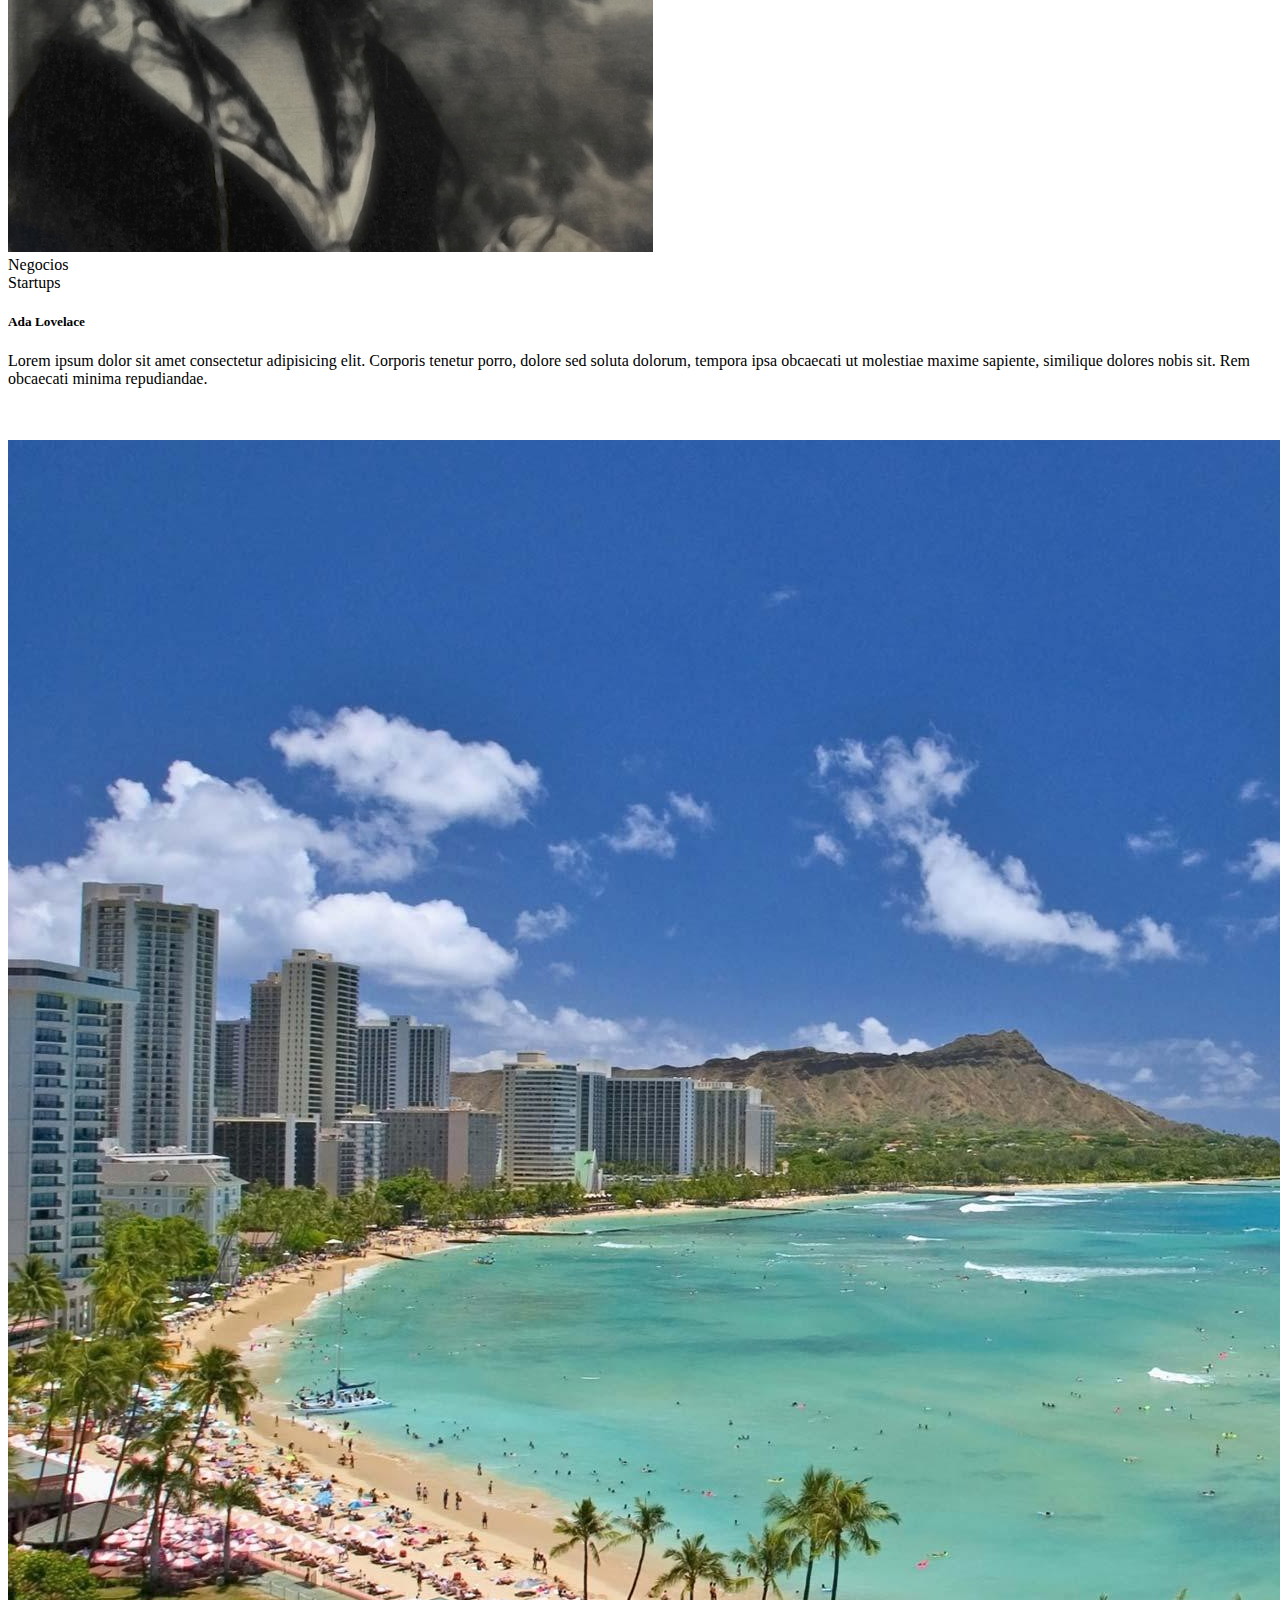
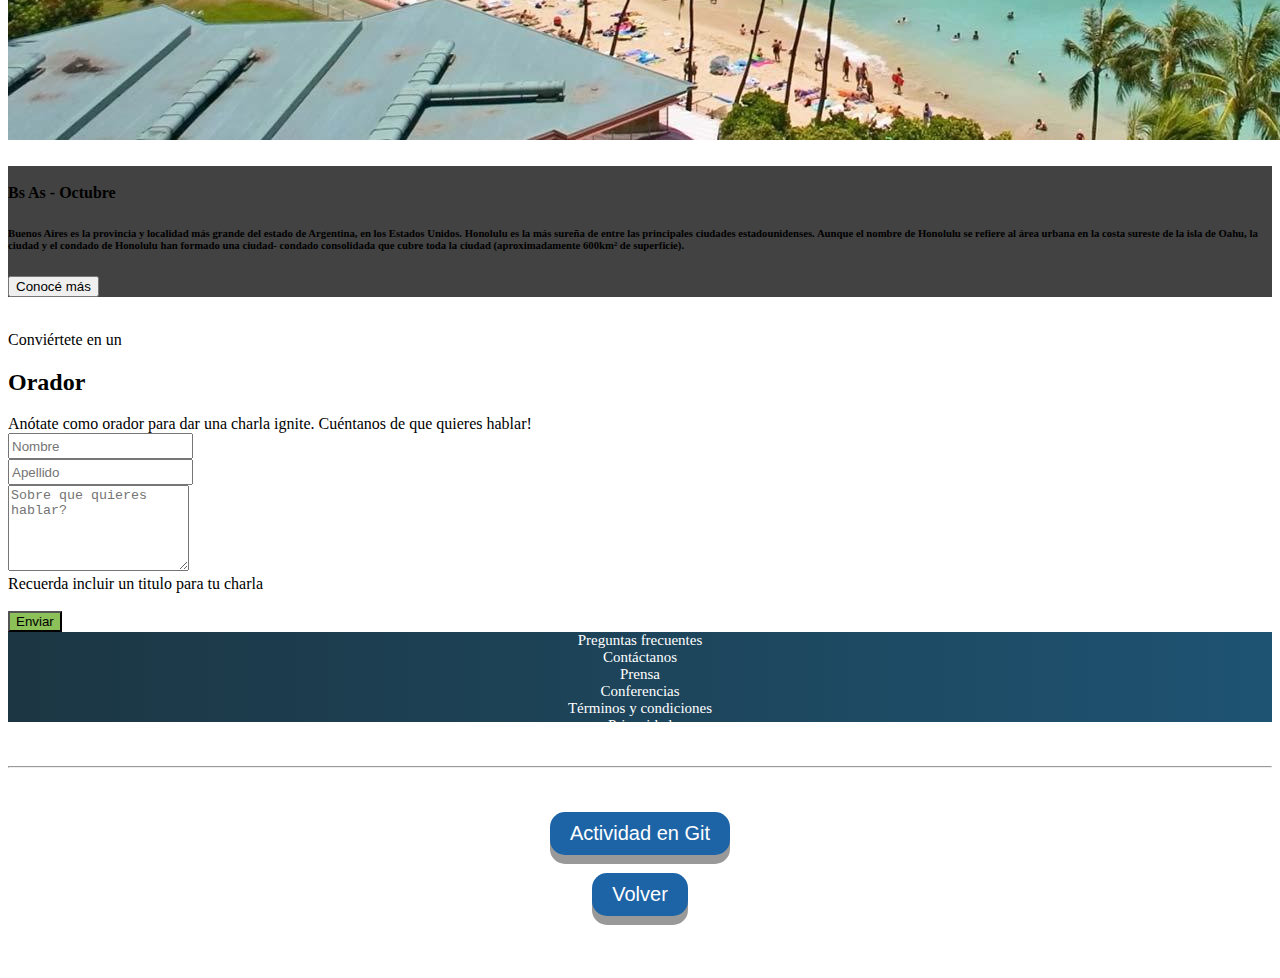
<file: IntegradorJava/index.html>
<!DOCTYPE html>
<html lang="es">
<head>
    <meta charset="UTF-8">
    <meta http-equiv="X-UA-Compatible" content="IE=edge">
    <meta name="viewport" content="width=device-width, initial-scale=1.0">    
    <link rel="icon" href="./imagenes/codoacodo.png" type="image/x-icon" />
    <link href="https://cdn.jsdelivr.net/npm/bootstrap@5.1.1/dist/css/bootstrap.min.css" rel="stylesheet" integrity="sha384-F3w7mX95PdgyTmZZMECAngseQB83DfGTowi0iMjiWaeVhAn4FJkqJByhZMI3AhiU" crossorigin="anonymous">
    <link rel="stylesheet" href="./css/estilo.css">
    <title>Trabajo Integrador</title>   
</head>

<body>
  <main>
        
        <!--Barra de navegacion-->

        <nav class="navbar navbar-expand-lg navbar-dark px-5" style="background-color: #444">
          <div class="container-fluid">
            <a class="navbar-brand" href="./index.html">
              <img src="./imagenes/codoacodo.png" alt="" width="100" height="60" class="d-inline-block">
              Conf Bs As</a>

              <button class="navbar-toggler" type="button" data-bs-toggle="collapse" data-bs-target="#navbarNav" aria-controls="navbarNav" aria-expanded="false" aria-label="Toggle navigation">
                <span class="navbar-toggler-icon"></span>
              </button>
              <div class="collapse navbar-collapse justify-content-end" id="navbarNav">
                <ul class="navbar-nav">
                  <li class="nav-item">
                    <a class="nav-link active" aria-current="page" href="./index.html">La Conferencia</a>
                  </li>
                  <li class="nav-item">
                    <a class="nav-link" href="#oradores">Los Oradores</a>
                  </li>
                  <li class="nav-item">
                    <a class="nav-link" href="#lugaryfecha">El lugar y la fecha</a>
                  </li>
                  <li class="nav-item">
                    <a class="nav-link" href="#seorador">Conviértete en orador</a>
                  </li>
                  <li class="nav-item">
                    <a href="./tickets.html" class="nav-link text-success">Comprar tickets</a>
                  </li>
                </ul>
              </div>
            </div>
          </nav>
          

            <div class="row text-white text-end position-relative bg-dark">
              <img src="./imagenes/ba1.jpg" class="card-img opacity-50" alt="Buenos Aires">
              <div class="col-5 position-absolute top-50 start-50 traslate-middle mi_contenedor">
              <h1 class="card-title">Conf Bs As</h1>
              <h5 class="card-text">Bs As llega por primera vez a Argentina. Un evento para compartir con nuestra comunidad el conocimiento y experiencia de los expertos que están creando el futuro del internet. Ven a conocer a miembros del evento, a otros estudiantes de Codo a Codo y los oradores de primer nivel que tenemos para ti. Te esperamos!.</h5>
              <a href="#seorador" class="btn btn-lg btn-outline-dark text-white border-white fw-bold">Quiero ser orador</a>
              <a href="tickets.html"class="btn btn-lg btn-success btn-outline-sucess boton-comprar fw-bold" onclick="comprarTickets()">Comprar tickets</a>
              </div>
          </div>
          
        <div class="container" id="oradores">
          <div class="row">
             <div class="col-sm-12 bg-light mt-2 text-center bg-white">
              <class class="fs-6 text-center text-uppercase"> conoce a los<br> </class>
               <class class="fs-2 text-center text-uppercase lh-1"> <h2>Oradores</h2></class> </div>
            
          </div>
                
       <!--oradores>-->

      <div class="row justify-content"> 
        <div class="card-group h-100">
          <div class="card mx-2 border-white">
            <img src="./imagenes/steve.jpg" class="card-img-top justify mb-3" alt="steve Jobs">
            <div class="card-body">
              <div class="badge bg-warning text-wrap text-dark">
                JavaScript
              </div>              
              <div class="badge bg-primary text-wrap">
                React
              </div>
              <h5 class="card-title">Steve Jobs</h5>
              <p class="card-text small lh-lg mt-4 h-100">Lorem ipsum dolor sit amet consectetur adipisicing elit. Nulla, perferendis architecto omnis culpa quidem nam temporibus dolor eligendi magni suscipit repellendus modi tenetur blanditiis impedit, amet recusandae ipsa officiis non?</p>
            </div>       

             </div>
          <div class="card mx-2 border-white">
            <img src="./imagenes/bill.jpg" class="card-img-top" alt="Bill gates">
            <div class="card-body">
              <div class="badge bg-warning text-wrap text-dark">
                JavaScript
              </div>              
              <div class="badge bg-primary text-wrap">
                React
              </div>              
              <h5 class="card-title">Bill Gates</h5>
              <p class="card-text small lh-lg mt-4"> Lorem ipsum dolor sit amet consectetur adipisicing elit. Ab amet aperiam repellat at cum ducimus eaque asperiores? Nobis voluptatibus doloribus sit nemo accusamus atque, eos rerum consequatur, nihil quam amet.</p>
            </div>                   
             </div>

      <div class="card mx-2 border-white">
          <img src="./imagenes/ada.jpeg" class="card-img-top" alt="ada">
        <div class="card-body">
              <div class="badge bg-secondary text-wrap">Negocios</div>              
              <div class="badge bg-danger text-wrap">Startups</div>
              <h5 class="card-title">Ada Lovelace</h5>
              <p class="card-text small lh-lg mt-4"> Lorem ipsum dolor sit amet consectetur adipisicing elit. Corporis tenetur porro, dolore sed soluta dolorum, tempora ipsa obcaecati ut molestiae maxime sapiente, similique dolores nobis sit. Rem obcaecati minima repudiandae.</p>
         </div>
      </div>
      </class>
       </div>

<!--honololu -->


    <div class="container" id="lugaryfecha"><br><br>     
      
      <div class="row honololu text-white">
        <div class="col playa d-flex">
            <img src="./imagenes/honolulu.jpg" alt="homololu" class="img-fluid"/></div>

          <div class="col tex" style="background-color: #424242;">          
            <h4><br>Bs As - Octubre</h4>
            <p class="text lh-lg mt-4">              
                <h6>Buenos Aires es la provincia y localidad más grande del estado de Argentina, en los Estados Unidos. Honolulu es la más sureña de entre las principales ciudades estadounidenses. Aunque el nombre de Honolulu se refiere al área urbana en la costa sureste de la
                isla de Oahu, la ciudad y el condado de Honolulu han formado una ciudad- condado consolidada que cubre toda la ciudad (aproximadamente 600km² de superficie).             
                </h6>
                </p>
                <p>
                <button type="button" class="btn btn-outline-light">
                     Conocé más 
                </button>
               </p>                    
        
           </div>
      </div>
    </div>

    <!--Titulo Formulario -->
    <br>

    <div class="container" id="seorador">
      <div class="row">
         <div class="col-sm-12 bg-light mt-2 text-center bg-white">
          <class class="fs-6 text-center text-uppercase"> Conviértete en un<br> </class>
           <class class="fs-2 text-center text-uppercase lh-1"> <h2>Orador</h2></class> </div>
           <class class="small text-center"> Anótate como orador para dar una <class class="text-decoration-underline">charla ignite</class>. Cuéntanos de que quieres hablar!<br> </class>
          </div>
         
     <!--Formulario -->
      <div class="row justify-content-center">
        <div class="col-sm-6">
          <div class="card border-white">
            <div class="card-body">
              <form>
                <div class="row g-3">
                  <div class="col">
                    <input type="text" class="form-control" placeholder="Nombre" aria-label="Nombre" style="height: 20px">
                  </div>
                  <div class="col">
                    <input type="text" class="form-control" placeholder="Apellido" aria-label="Apellido" style="height: 20px">
                  </div>
                </div>

        <div class="row-cols-1">
          <label for="floatingTextarea2"></label>
          <textarea class="form-control" placeholder= "Sobre que quieres hablar?" id="floatingTextarea2" style="height: 80px"></textarea>
          <div id="formhelp" class="small form-text">Recuerda incluir un titulo para tu charla</div><br>                    
        <button type="submit" class="btn btn-success btn-outline-light border-white" style="background-color:rgb(140, 192, 88);">Enviar</button>    
        </div>    
            </div>
        </div>  
       </div>
      </div>

  </main>
  

  <footer>
    <div class="footer">
    <div class="container">
        <div class="row footer">
            <div class="col"></div>
            <div class="col"><a class="links" href="#">Preguntas frecuentes</a></div>
            <div class="col"><a class="links" href="#">Contáctanos</a></div>
            <div class="col"><a class="links" href="#">Prensa</a></div>
            <div class="col"><a class="links" href="#">Conferencias</a></div>
            <div class="col"><a class="links" href="#">Términos y condiciones</a></div>
            <div class="col"><a class="links" href="#">Privacidad</a></div>
            <div class="col"><a class="links" href="#">Estudiantes</a></div>

            <div class="col"></div>
        </div>
    </div>
</div>
</footer>

<br>
<br>
<hr>
<br>
<br>

<div class="otrosdivs divo">
  <div>
    <a href="https://github.com/berry007-ar/codoacodocomision2160/tree/master/IntegradorJava" target="_blanc"
      ><input class="button" type="button" value="Actividad en Git"/></a>
  </div>
  <br />
  <div>
    <a href="./index.html"
      ><input class="button" type="button" value="Volver"/></a>
  </div>
</div>
<br>
<br>
<br>

    
    <script src="./js/app.js" ></script>
    <script src="https://cdn.jsdelivr.net/npm/bootstrap@5.1.3/dist/js/bootstrap.bundle.min.js" integrity="sha384-ka7Sk0Gln4gmtz2MlQnikT1wXgYsOg+OMhuP+IlRH9sENBO0LRn5q+8nbTov4+1p" crossorigin="anonymous"></script>
</body>
</html>
</file>
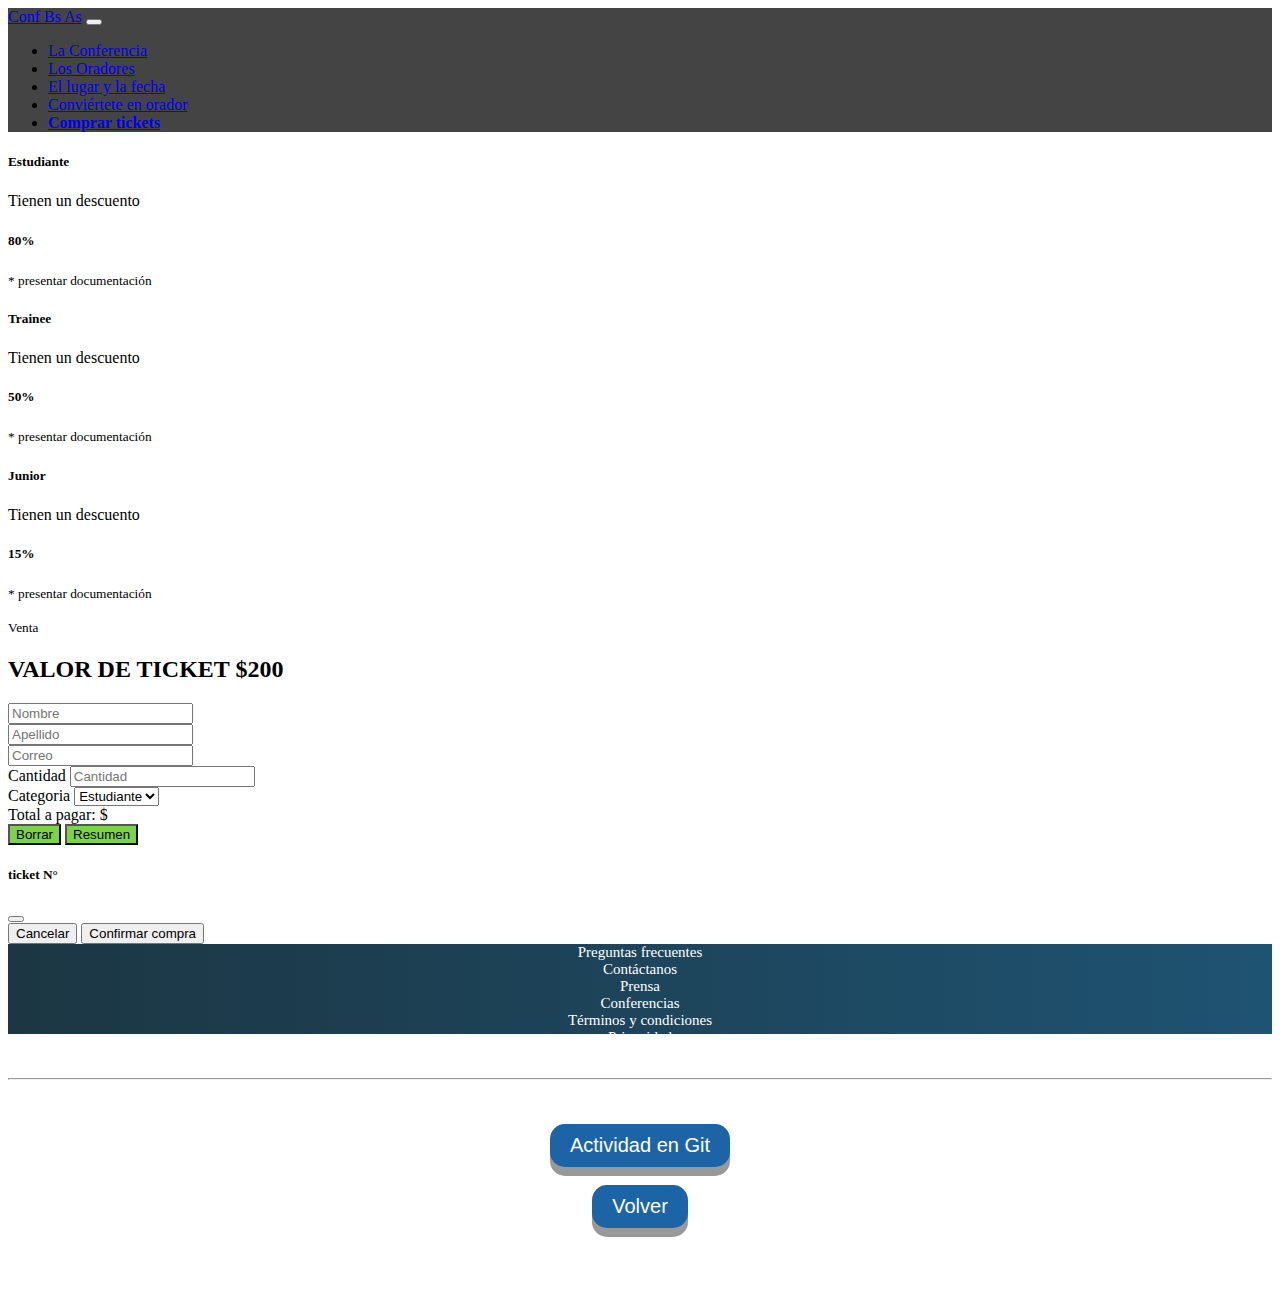
<file: IntegradorJava/tickets.html>
<!DOCTYPE html>
<html lang="es">
<head>
    <meta charset="UTF-8">
    <meta http-equiv="X-UA-Compatible" content="IE=edge">
    <meta name="viewport" content="width=device-width, initial-scale=1.0">    
    <link rel="icon" href="./imagenes/codoacodo.png" type="image/x-icon" />
    <link href="https://cdn.jsdelivr.net/npm/bootstrap@5.1.1/dist/css/bootstrap.min.css" rel="stylesheet" integrity="sha384-F3w7mX95PdgyTmZZMECAngseQB83DfGTowi0iMjiWaeVhAn4FJkqJByhZMI3AhiU" crossorigin="anonymous">
    <link rel="stylesheet" href="./css/estilo.css">
    <title>Trabajo Integrador</title>   
</head>

<body>
  <main>
        
        <!--Barra de navegacion-->

        
        <nav class="navbar navbar-expand-lg navbar-dark px-5" style="background-color: #444">
            <div class="container-fluid">
              <a class="navbar-brand" href="./index.html">
                
                Conf Bs As</a>
  
                <button class="navbar-toggler" type="button" data-bs-toggle="collapse" data-bs-target="#navbarNav" aria-controls="navbarNav" aria-expanded="false" aria-label="Toggle navigation">
                  <span class="navbar-toggler-icon"></span>
                </button>
                <div class="collapse navbar-collapse justify-content-end" id="navbarNav">
                  <ul class="navbar-nav">
                    <li class="nav-item">
                      <a class="nav-link" aria-current="page" href="./index.html">La Conferencia</a>
                    </li>
                    <li class="nav-item">
                      <a class="nav-link" href="./index.html#oradores">Los Oradores</a>
                    </li>
                    <li class="nav-item">
                      <a class="nav-link" href="./index.html#lugaryfecha">El lugar y la fecha</a>
                    </li>
                    <li class="nav-item">
                      <a class="nav-link" href="./index.html#seorador">Conviértete en orador</a>
                    </li>
                    <li class="nav-item">
                      <a href="./tickets.html" class="nav-link text-success font-weight-bold">Comprar tickets</a>
                    </li>
                  </ul>
                </div>
              </div>
            </nav>
          
          <section id="section" >
            
            <div class="container">
              <div class="row">
                  <div class="col col-md-10 offset-md-1 col-lg-8 offset-lg-2 pt-2">
                      <div class="card-group">
                          <div class="card m-1">
                              <div class="card-body border border-primary p-1">
                                      <h5 class="card-title text-center">Estudiante</h5> 
                                      <p class="card-text text-center">Tienen un descuento</p>                           
                                      <h5 class="card-title text-center font-weight-bold">80%</h5>                           
                                      <p class="card-text text-center"><small class="text-muted">* presentar documentación</small></p>
                              </div>
                          </div>
                          <div class="card m-1">
                              <div class="card-body border border-info p-1">
                                      <h5 class="card-title text-center">Trainee</h5> 
                                      <p class="card-text text-center">Tienen un descuento</p>                           
                                      <h5 class="card-title text-center font-weight-bold">50%</h5>                           
                                      <p class="card-text text-center"><small class="text-muted">* presentar documentación</small></p>
                              </div>
                          </div>
                          <div class="card m-1">
                              <div class="card-body border border-warning p-1">
                                      <h5 class="card-title text-center">Junior</h5> 
                                      <p class="card-text text-center">Tienen un descuento</p>                           
                                      <h5 class="card-title text-center font-weight-bold">15%</h5>                           
                                      <p class="card-text text-center"><small class="text-muted">* presentar documentación</small></p>
                              </div>
                          </div>
                      </div>
                  </div>
              </div>
              <div class="row">
                  <div class="col text-uppercase text-center">
                      <small>Venta</small>
                      <h2>VALOR DE TICKET $200</h2>
                  </div>
              </div>
              <div class="row">
                  <div class="col col-md-10 offset-md-1 col-lg-8 offset-lg-2 pt-2">
                      <form>
                          <div class="form-row">
                          <div class="d-flex">
                              <div class="form-group col-6 col-md-6 mb-3 p-1">
                                  <input type="text" class="form-control" placeholder="Nombre">
                              </div>
                              <div class="form-group col-6 col-md-6 mb-3 p-1">
                                  <input type="text" class="form-control" placeholder="Apellido">
                              </div>
                              </div>
                              <div class="form-group col-12 col-md-12 mb-3 p-1">
                                  <input type="email" class="form-control" placeholder="Correo">
                              </div>
                              

                              
                              <div class="d-flex">
                                <div class="form-group col-6 col-md-6 p-1">
                                    <label for="">Cantidad</label>
                                    <input id="cantidadEntrada" type="text" class="form-control" placeholder="Cantidad">
                                </div>
                                <div class="form-group col-6 col-md-6 p-1">
                                    <label for="">Categoria</label>
                                    <select class="form-select" id="inputState">
                                        <option value="estudiante" selected>Estudiante</option>
                                        <option value="trainee">Trainee</option>
                                        <option value="junior">Junior</option>
                                    </select>
                                </div>
                                </div>
                            </div>
                        
                            
                          
                          <div class="form-row">
                              <div class="form-group col">
                                  <div id="totalCompra" class="alert alert-primary" role="alert">
                                      Total a pagar: $
                                  </div>
                              </div>
                          </div>
                          <div class="botones compra form-row d-flex justify-content-center mb-3">
                             
                                  <button type="reset" onclick="limpiar()" class="btn btn-lg text-white col-6 m-1" style="background-color: rgb(123, 212, 71)">Borrar</button>                             
                                  <button type="button" id="botonCalcular" class="btn  btn-lg text-white col-6 m-1" style="background-color: rgb(123, 212, 71)" data-bs-toggle="modal" data-bs-target="#exampleModal">
                                    Resumen</button>
                          </div>
                      </form>
                  </div>
              </div>
          </div>
         
          


          
          <div class="modal" id="exampleModal" tabindex="-1" aria-labelledby="exampleModalLabel" aria-hidden="true">
            <div class="modal-dialog">
                <div class="modal-content">
                <div class="modal-header">
                    <h5 class="modal-title" id="exampleModalLabel">ticket N° </h5>
                    <button type="button" class="btn-close" data-bs-dismiss="modal" aria-label="Close"></button>
                </div>
                <div id="" class="modal-body">
                    
                </div>
                <div class="modal-footer">
                    <button type="button" class="btn btn-secondary" data-bs-dismiss="modal">Cancelar</button>
                    <button type="button" class="btn btn-primary">Confirmar compra</button>
                </div>
                </div>
            </div>
            </div>   
          

  </main>
</section>

<footer>
  <div class="footer">
  <div class="container">
      <div class="row footer">
          <div class="col"></div>
          <div class="col"><a class="links" href="#">Preguntas frecuentes</a></div>
          <div class="col"><a class="links" href="#">Contáctanos</a></div>
          <div class="col"><a class="links" href="#">Prensa</a></div>
          <div class="col"><a class="links" href="#">Conferencias</a></div>
          <div class="col"><a class="links" href="#">Términos y condiciones</a></div>
          <div class="col"><a class="links" href="#">Privacidad</a></div>
          <div class="col"><a class="links" href="#">Estudiantes</a></div>

          <div class="col"></div>
      </div>
  </div>
</div>
</footer>

<br>
<br>
<hr>
<br>
<br>

<div class="otrosdivs divo">
  <div>
    <a href="https://github.com/berry007-ar/codoacodocomision2160/tree/master/IntegradorJava" target="_blanc"
      ><input class="button" type="button" value="Actividad en Git"/></a>
  </div>
  <br />
  <div>
    <a href="./index.html"
      ><input class="button" type="button" value="Volver"/></a>
  </div>
</div>
<br>
<br>
<br>

    
<script src="./js/app.js"></script>
<script src="https://cdn.jsdelivr.net/npm/bootstrap@5.1.3/dist/js/bootstrap.bundle.min.js" integrity="sha384-ka7Sk0Gln4gmtz2MlQnikT1wXgYsOg+OMhuP+IlRH9sENBO0LRn5q+8nbTov4+1p" crossorigin="anonymous"></script>
</body>
</html>
</file>
<file: css/style.css>
/* selector{ propiedad:valor; propiedad:valor;} */
body{
    background-color: bisque;
}
h1{
    background-color: black;
    color: white !important;
}
li{
    display:inline;
    background-color: blue;
    border: 1px solid black;
    padding: 10px;
    color: white;
    cursor: pointer;
    box-shadow: 4px 5px 3px black;
    margin: 10px 10px;
}
#padre, ul{
    background-color: rgb(211, 116, 116);
    display: flex;
    justify-content: space-around;
}
.hija{
    background-color: aqua;
    width: 150px;
    height: 150px;
    margin-top: 50px;
    margin-bottom: 50px;
}
.hija:hover{
    border-radius: 0px 10px;

}
h2{
    text-align: center;
}
p{
    text-align: justify;
    color: white;
    background-color: blue;
    padding: 15px;
}
#init, #add, #status, #commit,#push{
    width: 18%;
    float: left;
    border-bottom: 5px solid black;
    border-top: 5px double black;
    border-right: 5px dotted black;
    box-sizing: border-box;
    margin: 5px;
    height: 800px;
}
span{
    background-color: green;
    color: yellow;
}
div#init{
    background-color: blueviolet;
}
div#init h2{
    background-color: rgb(255, 0, 200);
}
</file>
<file: css/flex.box.css>
.principal {
    display: flow;
    /*display: flex;
    justify-content: center;
    flex-wrap: wrap;
    }*/

.cuadro{
    background-color: blueviolet;
    width:20%;
    height: 200px;
    margin: 10px 10px;
    
}
</file>
<file: Integrador2/css/estilo.css>
@media (max-width: 410px) { 
    .mi_contenedor h1 {
        font-size: 14px;
        font-weight: 600;
    }
    .mi_contenedor h5 {
        font-size: 12px;

    }
    div .mi_contenedor {
        transform: translate(-50%, -50%);
        width: 80%;

    }
    .mi_contenedor .btn {
        font-size: 10px;
        
   }

} 

@media (min-width: 410px){ 
    .mi_contenedor h1 {
        font-size: 16px;
    }
    .mi_contenedor h5 {
        font-size: 10px;
    }
    div .mi_contenedor {
        transform: translate(-40%, -50%);
        width: 70%;
    }
    .mi_contenedor .btn {
        font-size: 5px;
    }
      
   } 

   @media (min-width: 600px){ 
    .mi_contenedor h1 {
        font-size: 18px;
    }
    .mi_contenedor h5 {
        font-size: 16px;
    }
    div .mi_contenedor {
        transform: translate(-30%, -50%);
        width: 50%;
    }
    .mi_contenedor .btn {
        font-size: 14px;
}
   
   } 

@media (min-width: 900px) {
     .mi_contenedor h1 {
        font-size: 20px;
    }
    .mi_contenedor h5 {
        font-size: 18px;
    } 
    div .mi_contenedor {
        transform: translate(-20%, -50%);
        width: 50%;
    }
    
   }

 @media (min-width:1024px) { 

    .mi_contenedor h1 {
        font-size: 40px;
    }
    .mi_contenedor h5 {
        font-size: 20px;
    } 
    div .mi_contenedor {
        transform: translate(-20%, -30%);
        width: 50%;
    }
    
}

    .footer {
        background-image: linear-gradient(to right, #1c3643, #1e5372);
        height: 80px;
        text-align: center;
        align-items: center !important;
        vertical-align: middle !important;
        font-size: small;
      }
      
   
      .links {
        text-decoration: none !important;
        color: white !important;
      }      
      
      .divo{
          text-align: center;
      }
      
      .button {
          display: inline-block;
          padding: 10px 20px;
          font-size: 20px;
          cursor: pointer;
          text-align: center;
          text-decoration: none;
          outline: none;
          color: #fff;
          background-color: #1d64a7;
          border: none;
          border-radius: 15px;
          box-shadow: 0 9px #999;
        }
        
        .button:hover {background-color: #115994}
        
        .playa{
            margin: 0;
            margin-right: 0px;
            padding-right: 0px;
            width: 50%;
        }
</file>
<file: IntegradorJava/css/estilo.css>
@media (max-width: 410px) { 
    .mi_contenedor h1 {
        font-size: 14px;
        font-weight: 600;
    }
    .mi_contenedor h5 {
        font-size: 12px;

    }
    div .mi_contenedor {
        transform: translate(-50%, -50%);
        width: 80%;

    }
    .mi_contenedor .btn {
        font-size: 10px;
        
   }

   div .footer{
       width: 100%;
       font-size: 4px;
       padding: 0%;
   }

} 

@media (min-width: 410px){ 
    .mi_contenedor h1 {
        font-size: 16px;
    }
    .mi_contenedor h5 {
        font-size: 10px;
    }
    div .mi_contenedor {
        transform: translate(-40%, -50%);
        width: 70%;
    }
    .mi_contenedor .btn {
        font-size: 5px;
    }

    div .footer{
        width: 100%;
        font-size: 5px;
        padding: 0%;
    }
      
   } 

   @media (min-width: 600px){ 
    .mi_contenedor h1 {
        font-size: 18px;
    }
    .mi_contenedor h5 {
        font-size: 16px;
    }
    div .mi_contenedor {
        transform: translate(-30%, -50%);
        width: 50%;
    }
    .mi_contenedor .btn {
        font-size: 14px;
}
   
   } 

@media (min-width: 900px) {
     .mi_contenedor h1 {
        font-size: 20px;
    }
    .mi_contenedor h5 {
        font-size: 18px;
    } 
    div .mi_contenedor {
        transform: translate(-20%, -50%);
        width: 50%;
    }

    div .footer{
        width: 100%;        
        padding: 0%;
        font-size: 15px;
    }
    
   }

 @media (min-width:1024px) { 

    .mi_contenedor h1 {
        font-size: 40px;
    }
    .mi_contenedor h5 {
        font-size: 20px;
    } 
    div .mi_contenedor {
        transform: translate(-20%, -30%);
        width: 50%;
    }
    
}

    .footer {
        background-image: linear-gradient(to right, #1c3643, #1e5372);
        height: 90px;
        text-align: center;
        align-items: center !important;
        vertical-align: middle !important;
        font-size: medium;        
          }

      
   
      .links {
        text-decoration: none !important;
        color: white !important;
      }      
      
      .divo{
          text-align: center;
      }
      
      .button {
          display: inline-block;
          padding: 10px 20px;
          font-size: 20px;
          cursor: pointer;
          text-align: center;
          text-decoration: none;
          outline: none;
          color: #fff;
          background-color: #1d64a7;
          border: none;
          border-radius: 15px;
          box-shadow: 0 9px #999;
        }
        
        .button:hover {background-color: #115994}
        
        .playa{
            margin: 0;
            margin-right: 0px;
            padding-right: 0px;
            width: 50%;
        }

        .font-weight-bold {
            font-weight: 700;
          }
</file>
